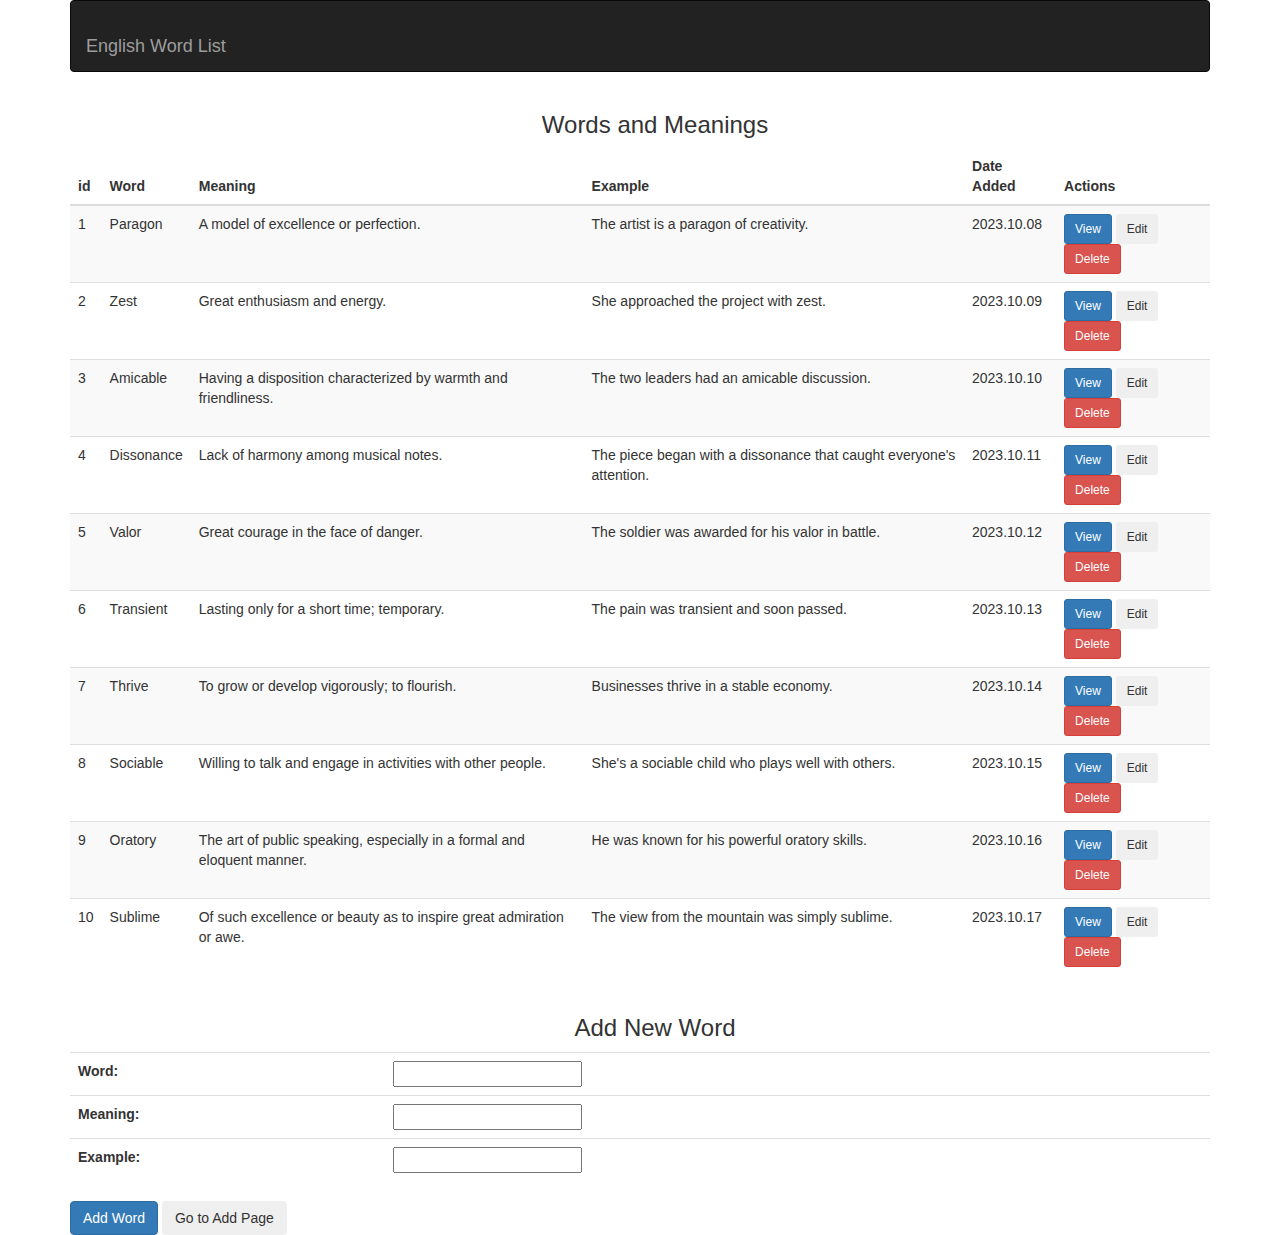
<file: index.html>
<!DOCTYPE html>
<html lang="en">

<head>
    <meta charset="utf-8">
    <meta name="viewport" content="width=device-width, initial-scale=1, shrink-to-fit=no">
    <link rel="stylesheet" href="my.css">
    <script src="https://ajax.googleapis.com/ajax/libs/jquery/3.6.4/jquery.min.js"></script>
    <script src="https://maxcdn.bootstrapcdn.com/bootstrap/3.4.1/js/bootstrap.min.js"></script>
</head>

<body>

    <main role="main" class="container">
        <nav class="navbar navbar-inverse">
            <h1><a class="navbar-brand" href="index.html">English Word List</a></h1>
        </nav>

        <!-- Word List Table -->
        <div class="container text-center">
            <h3>Words and Meanings</h3>
        </div>
        <div class="table-responsive"> <!-- table-responsive 클래스 추가 -->
            <table class="table table-striped table-sm">
                <thead>
                    <tr>
                        <th>id</th>
                        <th>Word</th>
                        <th>Meaning</th>
                        <th>Example</th>
                        <th>Date Added</th>
                        <th>Actions</th>
                    </tr>
                </thead>
                <tbody>
                    <tr>
                        <td>1</td>
                        <td>Paragon</td>
                        <td>A model of excellence or perfection.</td>
                        <td>The artist is a paragon of creativity.</td>
                        <td>2023.10.08</td>
                        <td>
                            <button class="btn btn-primary btn-sm view-button"
                                onclick="location.href='view.html'">View</button>
                            <button class="btn btn-secondary btn-sm edit-button"
                                onclick="location.href='edit.html'">Edit</button>
                            <button class="btn btn-danger btn-sm delete-button" onclick="deleteWord()">Delete</button>
                        </td>
                    </tr>
                    <tr>
                        <td>2</td>
                        <td>Zest</td>
                        <td>Great enthusiasm and energy.</td>
                        <td>She approached the project with zest.</td>
                        <td>2023.10.09</td>
                        <td>
                            <button class="btn btn-primary btn-sm view-button"
                                onclick="location.href='view.html'">View</button>
                            <button class="btn btn-secondary btn-sm edit-button"
                                onclick="location.href='edit.html'">Edit</button>
                            <button class="btn btn-danger btn-sm delete-button" onclick="deleteWord()">Delete</button>
                        </td>
                    </tr>
                    <tr>
                        <td>3</td>
                        <td>Amicable</td>
                        <td>Having a disposition characterized by warmth and friendliness.</td>
                        <td>The two leaders had an amicable discussion.</td>
                        <td>2023.10.10</td>
                        <td>
                            <button class="btn btn-primary btn-sm view-button"
                                onclick="location.href='view.html'">View</button>
                            <button class="btn btn-secondary btn-sm edit-button"
                                onclick="location.href='edit.html'">Edit</button>
                            <button class="btn btn-danger btn-sm delete-button" onclick="deleteWord()">Delete</button>
                        </td>
                    </tr>
                    <tr>
                        <td>4</td>
                        <td>Dissonance</td>
                        <td>Lack of harmony among musical notes.</td>
                        <td>The piece began with a dissonance that caught everyone's attention.</td>
                        <td>2023.10.11</td>
                        <td>
                            <button class="btn btn-primary btn-sm view-button"
                                onclick="location.href='view.html'">View</button>
                            <button class="btn btn-secondary btn-sm edit-button"
                                onclick="location.href='edit.html'">Edit</button>
                            <button class="btn btn-danger btn-sm delete-button" onclick="deleteWord()">Delete</button>
                        </td>
                    </tr>
                    <tr>
                        <td>5</td>
                        <td>Valor</td>
                        <td>Great courage in the face of danger.</td>
                        <td>The soldier was awarded for his valor in battle.</td>
                        <td>2023.10.12</td>
                        <td>
                            <button class="btn btn-primary btn-sm view-button"
                                onclick="location.href='view.html'">View</button>
                            <button class="btn btn-secondary btn-sm edit-button"
                                onclick="location.href='edit.html'">Edit</button>
                            <button class="btn btn-danger btn-sm delete-button" onclick="deleteWord()">Delete</button>
                        </td>
                    </tr>
                    <tr>
                        <td>6</td>
                        <td>Transient</td>
                        <td>Lasting only for a short time; temporary.</td>
                        <td>The pain was transient and soon passed.</td>
                        <td>2023.10.13</td>
                        <td>
                            <button class="btn btn-primary btn-sm view-button"
                                onclick="location.href='view.html'">View</button>
                            <button class="btn btn-secondary btn-sm edit-button"
                                onclick="location.href='edit.html'">Edit</button>
                            <button class="btn btn-danger btn-sm delete-button" onclick="deleteWord()">Delete</button>
                        </td>
                    </tr>
                    <tr>
                        <td>7</td>
                        <td>Thrive</td>
                        <td>To grow or develop vigorously; to flourish.</td>
                        <td>Businesses thrive in a stable economy.</td>
                        <td>2023.10.14</td>
                        <td>
                            <button class="btn btn-primary btn-sm view-button"
                                onclick="location.href='view.html'">View</button>
                            <button class="btn btn-secondary btn-sm edit-button"
                                onclick="location.href='edit.html'">Edit</button>
                            <button class="btn btn-danger btn-sm delete-button" onclick="deleteWord()">Delete</button>
                        </td>
                    </tr>
                    <tr>
                        <td>8</td>
                        <td>Sociable</td>
                        <td>Willing to talk and engage in activities with other people.</td>
                        <td>She's a sociable child who plays well with others.</td>
                        <td>2023.10.15</td>
                        <td>
                            <button class="btn btn-primary btn-sm view-button"
                                onclick="location.href='view.html'">View</button>
                            <button class="btn btn-secondary btn-sm edit-button"
                                onclick="location.href='edit.html'">Edit</button>
                            <button class="btn btn-danger btn-sm delete-button" onclick="deleteWord()">Delete</button>
                        </td>
                    </tr>
                    <tr>
                        <td>9</td>
                        <td>Oratory</td>
                        <td>The art of public speaking, especially in a formal and eloquent manner.</td>
                        <td>He was known for his powerful oratory skills.</td>
                        <td>2023.10.16</td>
                        <td>
                            <button class="btn btn-primary btn-sm view-button"
                                onclick="location.href='view.html'">View</button>
                            <button class="btn btn-secondary btn-sm edit-button"
                                onclick="location.href='edit.html'">Edit</button>
                            <button class="btn btn-danger btn-sm delete-button" onclick="deleteWord()">Delete</button>
                        </td>
                    </tr>
                    <tr>
                        <td>10</td>
                        <td>Sublime</td>
                        <td>Of such excellence or beauty as to inspire great admiration or awe.</td>
                        <td>The view from the mountain was simply sublime.</td>
                        <td>2023.10.17</td>
                        <td>
                            <button class="btn btn-primary btn-sm view-button"
                                onclick="location.href='view.html'">View</button>
                            <button class="btn btn-secondary btn-sm edit-button"
                                onclick="location.href='edit.html'">Edit</button>
                            <button class="btn btn-danger btn-sm delete-button" onclick="deleteWord()">Delete</button>
                        </td>
                    </tr>
                </tbody>
            </table>

        </div>

        <!-- 여기에 추가 단어 데이터를 넣을 수 있습니다. -->

        <div>
            <!-- Add Word Form -->
            <div class="container text-center">
                <h3>Add New Word</h3>
            </div>
            <form onsubmit="event.preventDefault(); addWordToTable();">
                <table class="table table-borderless">
                    <tr>
                        <td><label for="add-word">Word:</label></td>
                        <td><input type="text" id="add-word" name="word" required></td>
                    </tr>
                    <tr>
                        <td><label for="add-meaning">Meaning:</label></td>
                        <td><input type="text" id="add-meaning" name="meaning" required></td>
                    </tr>
                    <tr>
                        <td><label for="add-example">Example:</label></td>
                        <td><input type="text" id="add-example" name="example"></td>
                    </tr>
                </table>
                <button type="button" class="btn btn-primary" onclick="addWordToTable()">Add Word</button>
                <button type="button" class="btn btn-secondary" onclick="location.href='add.html'">Go to Add
                    Page</button>
            </form>
        </div>
    </main>

    <script>
        function addWordToTable() {
            var word = document.getElementById("add-word").value;
            var meaning = document.getElementById("add-meaning").value;
            var example = document.getElementById("add-example").value;

            if (!word || !meaning) {
                alert("Word and Meaning are required fields.");
                return;
            }

            // 현재 날짜를 가져옵니다.
            var currentDate = new Date();
            var formattedDate = currentDate.getFullYear() + "." + (currentDate.getMonth() + 1) + "." + currentDate.getDate();

            // 테이블에 새 행을 추가합니다.
            var table = document.querySelector(".table tbody");
            var newRow = table.insertRow();

            // 각 셀에 데이터를 추가합니다.
            newRow.insertCell(0).innerText = table.rows.length;
            newRow.insertCell(1).innerText = word;
            newRow.insertCell(2).innerText = meaning;
            newRow.insertCell(3).innerText = example;
            newRow.insertCell(4).innerText = formattedDate;

            // 동작 버튼을 추가합니다.
            var actionCell = newRow.insertCell(5);
            actionCell.innerHTML = `
        <button class="btn btn-primary btn-sm view-button" onclick="location.href='view.html'">View</button>
        <button class="btn btn-secondary btn-sm edit-button" onclick="location.href='edit.html'">Edit</button>
        <button class="btn btn-danger btn-sm delete-button" onclick="deleteWordFromTable(this)">Delete</button>
    `;

            // 입력 폼을 초기화합니다.
            document.getElementById("add-word").value = "";
            document.getElementById("add-meaning").value = "";
            document.getElementById("add-example").value = "";
        }

        function deleteWordFromTable(button) {
            var row = button.parentNode.parentNode;
            row.parentNode.removeChild(row);
        }

        function deleteWord() {
            return confirm("Do you want to delete this word?");
        }
    </script>

</body>

</html>
</file>
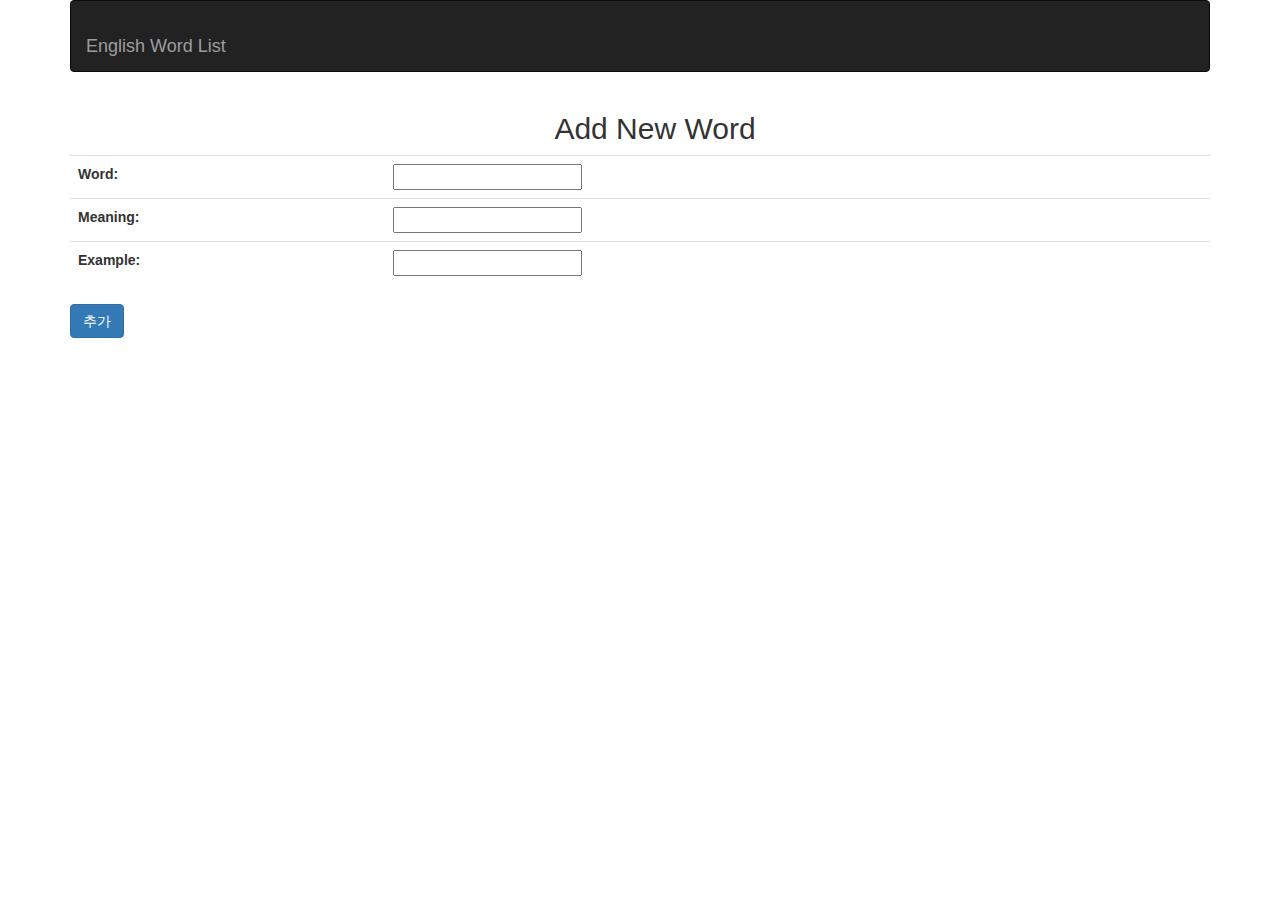
<file: add.html>
<!DOCTYPE html>
<html lang="en">

<head>
    <meta charset="utf-8">
    <meta name="viewport" content="width=device-width, initial-scale=1, shrink-to-fit=no">
    <link rel="stylesheet" href="my.css">
    <script src="https://ajax.googleapis.com/ajax/libs/jquery/3.6.4/jquery.min.js"></script>
    <script src="https://maxcdn.bootstrapcdn.com/bootstrap/3.4.1/js/bootstrap.min.js"></script>
</head>

<body>

    <main role="main" class="container">
        <nav class="navbar navbar-inverse">
            <h1><a class="navbar-brand" href="index.html">English Word List</a></h1>
        </nav>
        <div class="container text-center">
            <h2>Add New Word</h2>
        </div>
        <form onsubmit="event.preventDefault(); addNewWord();">
            <table class="table table-borderless">
                <tr>
                    <td><label for="add-word">Word:</label></td>
                    <td><input type="text" id="add-word" name="word" required></td>
                </tr>
                <tr>
                    <td><label for="add-meaning">Meaning:</label></td>
                    <td><input type="text" id="add-meaning" name="meaning" required></td>
                </tr>
                <tr>
                    <td><label for="add-example">Example:</label></td>
                    <td><input type="text" id="add-example" name="example"></td>
                </tr>
            </table>
            <button type="button" class="btn btn-primary" onclick="testAlert()">추가</button>
        </form>
    </main>

    <script>
        function testAlert() {
            alert("게시물이 추가됩니다");
        }

        function addNewWord() {
            var word = document.getElementById("add-word").value;
            var meaning = document.getElementById("add-meaning").value;

            // Validation checks
            if (word === "" || meaning === "") {
                alert("Word and Meaning are required fields.");
                return;
            }

            // In a real scenario, send this data to a server to store in a database
        }
    </script>

</body>

</html>
</file>
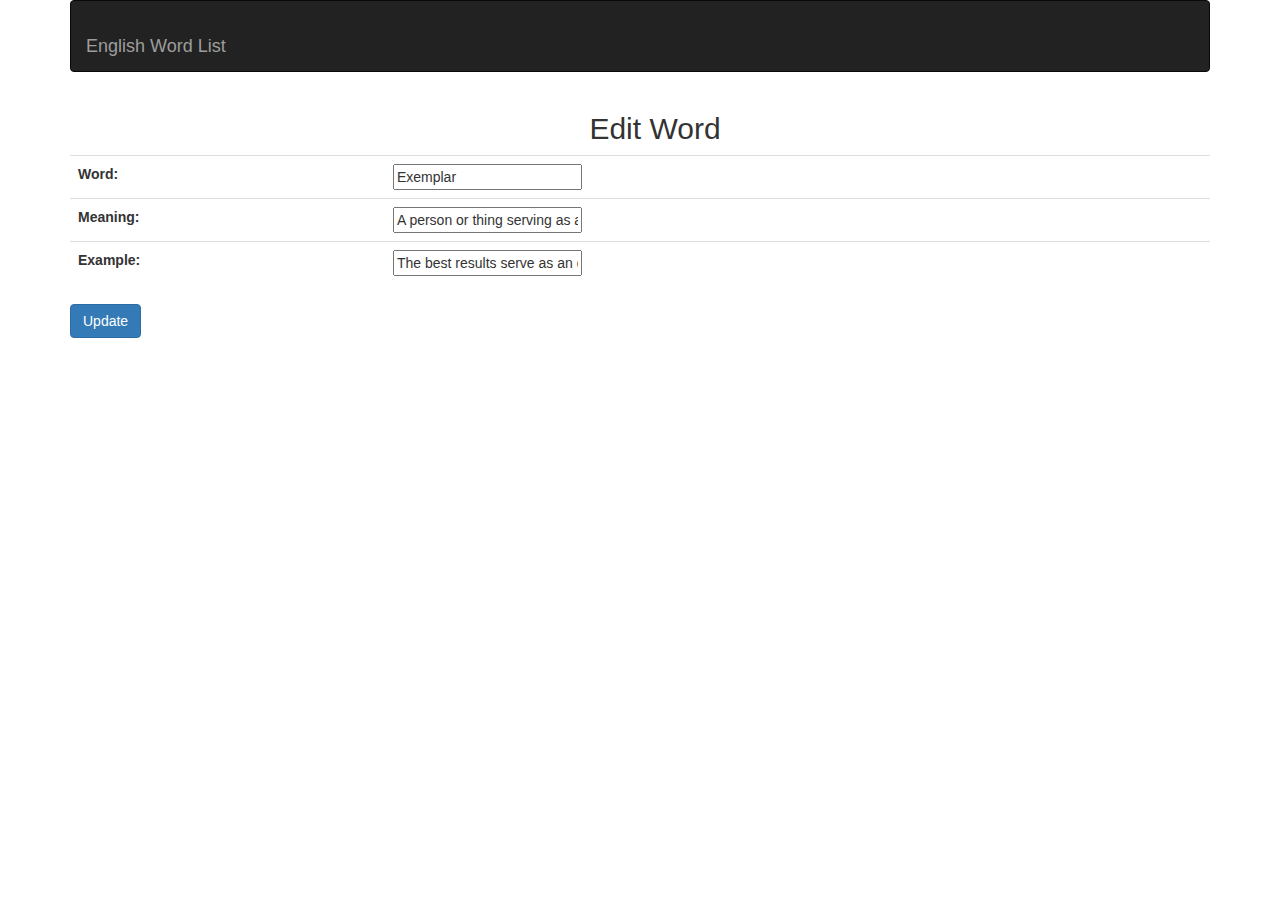
<file: edit.html>
<!DOCTYPE html>
<html lang="en">

<head>
    <meta charset="utf-8">
    <meta name="viewport" content="width=device-width, initial-scale=1, shrink-to-fit=no">
    <link rel="stylesheet" href="my.css">
    <script src="https://ajax.googleapis.com/ajax/libs/jquery/3.6.4/jquery.min.js"></script>
    <script src="https://maxcdn.bootstrapcdn.com/bootstrap/3.4.1/js/bootstrap.min.js"></script>
</head>

<body>

    <main role="main" class="container">
        <nav class="navbar navbar-inverse">
            <h1><a class="navbar-brand" href="index.html">English Word List</a></h1>
        </nav>
        <div class="container text-center">
            <h2>Edit Word</h2>
        </div>
        <form onsubmit="event.preventDefault(); editWord();">
            <!-- Similar form layout to add.html, but pre-filled data -->
            <table class="table table-borderless">
                <tr>
                    <td><label for="edit-word">Word:</label></td>
                    <td><input type="text" id="edit-word" name="word" value="Exemplar" required></td>
                </tr>
                <tr>
                    <td><label for="edit-meaning">Meaning:</label></td>
                    <td><input type="text" id="edit-meaning" name="meaning"
                            value="A person or thing serving as a model." required></td>
                </tr>
                <tr>
                    <td><label for="edit-example">Example:</label></td>
                    <td><input type="text" id="edit-example" name="example"
                            value="The best results serve as an exemplar for others."></td>
                </tr>
            </table>
            <button type="submit" class="btn btn-primary">Update</button>
        </form>
    </main>

    <script>
        function editWord() {
            var word = document.getElementById("edit-word").value;
            var meaning = document.getElementById("edit-meaning").value;

            // Add your validation checks here
            if (word === "" || meaning === "") {
                alert("Word and Meaning are required fields.");
                return;
            }

            var confirmation = confirm("게시물을 수정할까요?");
            if (confirmation) {
                // Implement editing logic here. Typically this involves sending updated data to a server to store in a database.
                alert("게시물이 수정되었습니다.");
            }
        }
    </script>

</body>

</html>
</file>
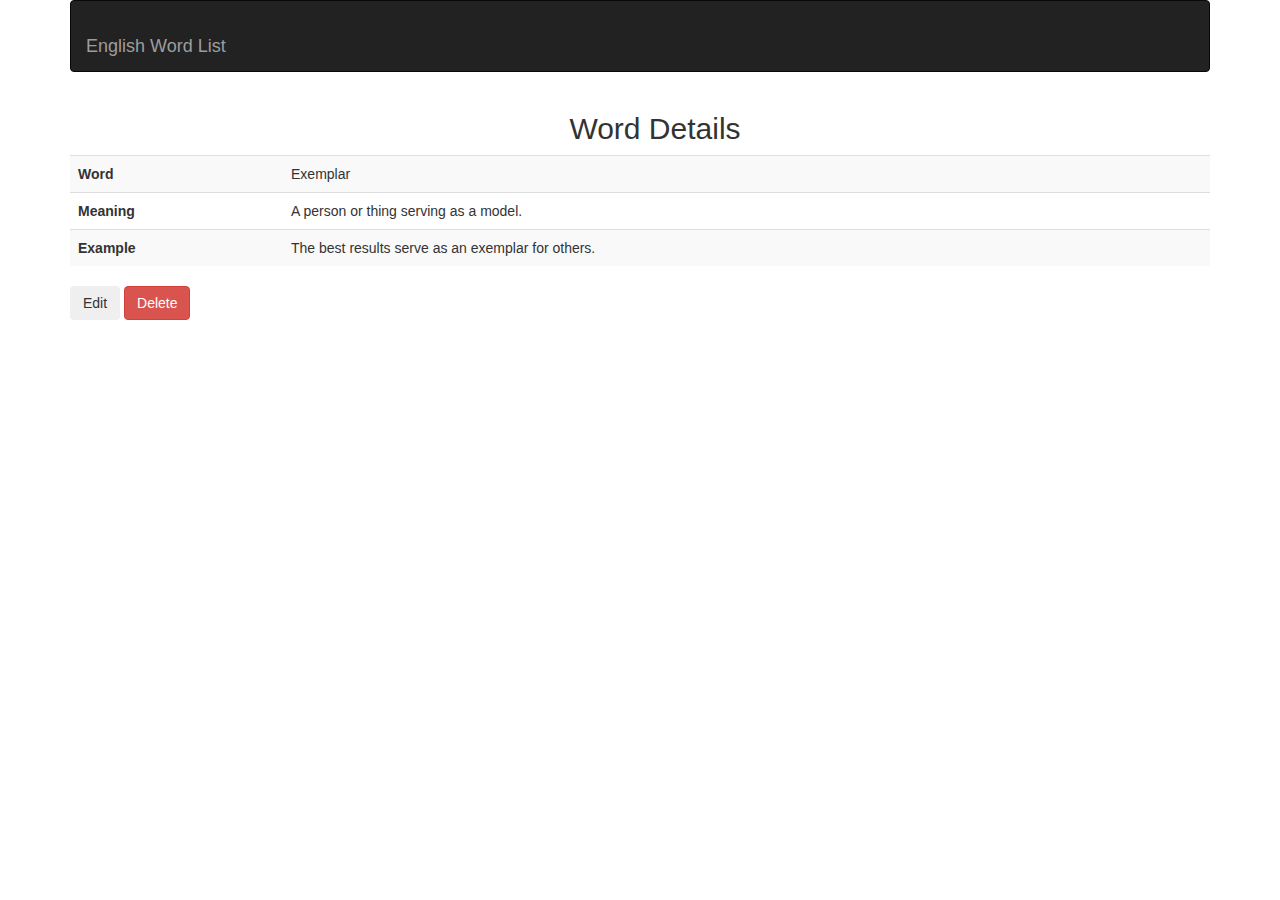
<file: view.html>
<!DOCTYPE html>
<html lang="en">

<head>
    <meta charset="utf-8">
    <meta name="viewport" content="width=device-width, initial-scale=1, shrink-to-fit=no">
    <link rel="stylesheet" href="my.css">
    <script src="https://ajax.googleapis.com/ajax/libs/jquery/3.6.4/jquery.min.js"></script>
    <script src="https://maxcdn.bootstrapcdn.com/bootstrap/3.4.1/js/bootstrap.min.js"></script>
</head>

<body>

    <main role="main" class="container">
        <nav class="navbar navbar-inverse">
            <h1><a class="navbar-brand" href="index.html">English Word List</a></h1>
        </nav>
        <div class="container text-center">
            <h2>Word Details</h2>
        </div>

        <table class="table table-striped table-sm">
            <tr>
                <th>Word</th>
                <td>Exemplar</td>
            </tr>
            <tr>
                <th>Meaning</th>
                <td>A person or thing serving as a model.</td>
            </tr>
            <tr>
                <th>Example</th>
                <td>The best results serve as an exemplar for others.</td>
            </tr>
        </table>
        <button onclick="location.href='edit.html'" class="btn btn-secondary">Edit</button>
        <button onclick="confirmDelete()" class="btn btn-danger">Delete</button>
    </main>

    <script>
        function confirmDelete() {
            var confirmation = confirm("게시물을 삭제할까요?");
            if (confirmation) {
                // Implement deletion logic here. Typically involves contacting a server to delete a record.
                alert("게시물이 삭제되었습니다.");
            }
        }
    </script>

</body>

</html>
</file>
<file: my.css>
.navbar {
    margin-left: 0;
    margin-right: 0;
    padding-left: 0;
    padding-right: 0;
}

.container {
    padding-left: 0;
    /* Remove left padding */
    padding-right: 0;
    /* Remove right padding */
}

/*!
 * Bootstrap v3.4.1 (https://getbootstrap.com/)
 * Copyright 2011-2019 Twitter, Inc.
 * Licensed under MIT (https://github.com/twbs/bootstrap/blob/master/LICENSE)
 */
/*! normalize.css v3.0.3 | MIT License | github.com/necolas/normalize.css */
html {
    font-family: sans-serif;
    -ms-text-size-adjust: 100%;
    -webkit-text-size-adjust: 100%
}

body {
    margin: 0
}

article,
aside,
details,
figcaption,
figure,
footer,
header,
hgroup,
main,
menu,
nav,
section,
summary {
    display: block
}

audio,
canvas,
progress,
video {
    display: inline-block;
    vertical-align: baseline
}

audio:not([controls]) {
    display: none;
    height: 0
}

[hidden],
template {
    display: none
}

a {
    background-color: transparent
}

a:active,
a:hover {
    outline: 0
}

abbr[title] {
    border-bottom: none;
    text-decoration: underline;
    -webkit-text-decoration: underline dotted;
    -moz-text-decoration: underline dotted;
    text-decoration: underline dotted
}

b,
strong {
    font-weight: 700
}

dfn {
    font-style: italic
}

h1 {
    font-size: 2em;
    margin: .67em 0
}

mark {
    background: #ff0;
    color: #000
}

small {
    font-size: 80%
}

sub,
sup {
    font-size: 75%;
    line-height: 0;
    position: relative;
    vertical-align: baseline
}

sup {
    top: -.5em
}

sub {
    bottom: -.25em
}

img {
    border: 0
}

svg:not(:root) {
    overflow: hidden
}

figure {
    margin: 1em 40px
}

hr {
    -webkit-box-sizing: content-box;
    -moz-box-sizing: content-box;
    box-sizing: content-box;
    height: 0
}

pre {
    overflow: auto
}

code,
kbd,
pre,
samp {
    font-family: monospace, monospace;
    font-size: 1em
}

button,
input,
optgroup,
select,
textarea {
    color: inherit;
    font: inherit;
    margin: 0
}

button {
    overflow: visible
}

button,
select {
    text-transform: none
}

button,
html input[type=button],
input[type=reset],
input[type=submit] {
    -webkit-appearance: button;
    cursor: pointer
}

button[disabled],
html input[disabled] {
    cursor: default
}

button::-moz-focus-inner,
input::-moz-focus-inner {
    border: 0;
    padding: 0
}

input {
    line-height: normal
}

input[type=checkbox],
input[type=radio] {
    -webkit-box-sizing: border-box;
    -moz-box-sizing: border-box;
    box-sizing: border-box;
    padding: 0
}

input[type=number]::-webkit-inner-spin-button,
input[type=number]::-webkit-outer-spin-button {
    height: auto
}

input[type=search] {
    -webkit-appearance: textfield;
    -webkit-box-sizing: content-box;
    -moz-box-sizing: content-box;
    box-sizing: content-box
}

input[type=search]::-webkit-search-cancel-button,
input[type=search]::-webkit-search-decoration {
    -webkit-appearance: none
}

fieldset {
    border: 1px solid silver;
    margin: 0 2px;
    padding: .35em .625em .75em
}

legend {
    border: 0;
    padding: 0
}

textarea {
    overflow: auto
}

optgroup {
    font-weight: 700
}

table {
    border-collapse: collapse;
    border-spacing: 0
}

td,
th {
    padding: 0
}

/*! Source: https://github.com/h5bp/html5-boilerplate/blob/master/src/css/main.css */
@media print {

    *,
    :after,
    :before {
        color: #000 !important;
        text-shadow: none !important;
        background: 0 0 !important;
        -webkit-box-shadow: none !important;
        box-shadow: none !important
    }

    a,
    a:visited {
        text-decoration: underline
    }

    a[href]:after {
        content: " (" attr(href) ")"
    }

    abbr[title]:after {
        content: " (" attr(title) ")"
    }

    a[href^="#"]:after,
    a[href^="javascript:"]:after {
        content: ""
    }

    blockquote,
    pre {
        border: 1px solid #999;
        page-break-inside: avoid
    }

    thead {
        display: table-header-group
    }

    img,
    tr {
        page-break-inside: avoid
    }

    img {
        max-width: 100% !important
    }

    h2,
    h3,
    p {
        orphans: 3;
        widows: 3
    }

    h2,
    h3 {
        page-break-after: avoid
    }

    .navbar {
        display: none
    }

    .btn>.caret,
    .dropup>.btn>.caret {
        border-top-color: #000 !important
    }

    .label {
        border: 1px solid #000
    }

    .table {
        border-collapse: collapse !important
    }

    .table td,
    .table th {
        background-color: #fff !important
    }

    .table-bordered td,
    .table-bordered th {
        border: 1px solid #ddd !important
    }
}

@font-face {
    font-family: "Glyphicons Halflings";
    src: url(../fonts/glyphicons-halflings-regular.eot);
    src: url(../fonts/glyphicons-halflings-regular.eot?#iefix) format("embedded-opentype"), url(../fonts/glyphicons-halflings-regular.woff2) format("woff2"), url(../fonts/glyphicons-halflings-regular.woff) format("woff"), url(../fonts/glyphicons-halflings-regular.ttf) format("truetype"), url(../fonts/glyphicons-halflings-regular.svg#glyphicons_halflingsregular) format("svg")
}

.glyphicon {
    position: relative;
    top: 1px;
    display: inline-block;
    font-family: "Glyphicons Halflings";
    font-style: normal;
    font-weight: 400;
    line-height: 1;
    -webkit-font-smoothing: antialiased;
    -moz-osx-font-smoothing: grayscale
}

.glyphicon-asterisk:before {
    content: "\002a"
}

.glyphicon-plus:before {
    content: "\002b"
}

.glyphicon-eur:before,
.glyphicon-euro:before {
    content: "\20ac"
}

.glyphicon-minus:before {
    content: "\2212"
}

.glyphicon-cloud:before {
    content: "\2601"
}

.glyphicon-envelope:before {
    content: "\2709"
}

.glyphicon-pencil:before {
    content: "\270f"
}

.glyphicon-glass:before {
    content: "\e001"
}

.glyphicon-music:before {
    content: "\e002"
}

.glyphicon-search:before {
    content: "\e003"
}

.glyphicon-heart:before {
    content: "\e005"
}

.glyphicon-star:before {
    content: "\e006"
}

.glyphicon-star-empty:before {
    content: "\e007"
}

.glyphicon-user:before {
    content: "\e008"
}

.glyphicon-film:before {
    content: "\e009"
}

.glyphicon-th-large:before {
    content: "\e010"
}

.glyphicon-th:before {
    content: "\e011"
}

.glyphicon-th-list:before {
    content: "\e012"
}

.glyphicon-ok:before {
    content: "\e013"
}

.glyphicon-remove:before {
    content: "\e014"
}

.glyphicon-zoom-in:before {
    content: "\e015"
}

.glyphicon-zoom-out:before {
    content: "\e016"
}

.glyphicon-off:before {
    content: "\e017"
}

.glyphicon-signal:before {
    content: "\e018"
}

.glyphicon-cog:before {
    content: "\e019"
}

.glyphicon-trash:before {
    content: "\e020"
}

.glyphicon-home:before {
    content: "\e021"
}

.glyphicon-file:before {
    content: "\e022"
}

.glyphicon-time:before {
    content: "\e023"
}

.glyphicon-road:before {
    content: "\e024"
}

.glyphicon-download-alt:before {
    content: "\e025"
}

.glyphicon-download:before {
    content: "\e026"
}

.glyphicon-upload:before {
    content: "\e027"
}

.glyphicon-inbox:before {
    content: "\e028"
}

.glyphicon-play-circle:before {
    content: "\e029"
}

.glyphicon-repeat:before {
    content: "\e030"
}

.glyphicon-refresh:before {
    content: "\e031"
}

.glyphicon-list-alt:before {
    content: "\e032"
}

.glyphicon-lock:before {
    content: "\e033"
}

.glyphicon-flag:before {
    content: "\e034"
}

.glyphicon-headphones:before {
    content: "\e035"
}

.glyphicon-volume-off:before {
    content: "\e036"
}

.glyphicon-volume-down:before {
    content: "\e037"
}

.glyphicon-volume-up:before {
    content: "\e038"
}

.glyphicon-qrcode:before {
    content: "\e039"
}

.glyphicon-barcode:before {
    content: "\e040"
}

.glyphicon-tag:before {
    content: "\e041"
}

.glyphicon-tags:before {
    content: "\e042"
}

.glyphicon-book:before {
    content: "\e043"
}

.glyphicon-bookmark:before {
    content: "\e044"
}

.glyphicon-print:before {
    content: "\e045"
}

.glyphicon-camera:before {
    content: "\e046"
}

.glyphicon-font:before {
    content: "\e047"
}

.glyphicon-bold:before {
    content: "\e048"
}

.glyphicon-italic:before {
    content: "\e049"
}

.glyphicon-text-height:before {
    content: "\e050"
}

.glyphicon-text-width:before {
    content: "\e051"
}

.glyphicon-align-left:before {
    content: "\e052"
}

.glyphicon-align-center:before {
    content: "\e053"
}

.glyphicon-align-right:before {
    content: "\e054"
}

.glyphicon-align-justify:before {
    content: "\e055"
}

.glyphicon-list:before {
    content: "\e056"
}

.glyphicon-indent-left:before {
    content: "\e057"
}

.glyphicon-indent-right:before {
    content: "\e058"
}

.glyphicon-facetime-video:before {
    content: "\e059"
}

.glyphicon-picture:before {
    content: "\e060"
}

.glyphicon-map-marker:before {
    content: "\e062"
}

.glyphicon-adjust:before {
    content: "\e063"
}

.glyphicon-tint:before {
    content: "\e064"
}

.glyphicon-edit:before {
    content: "\e065"
}

.glyphicon-share:before {
    content: "\e066"
}

.glyphicon-check:before {
    content: "\e067"
}

.glyphicon-move:before {
    content: "\e068"
}

.glyphicon-step-backward:before {
    content: "\e069"
}

.glyphicon-fast-backward:before {
    content: "\e070"
}

.glyphicon-backward:before {
    content: "\e071"
}

.glyphicon-play:before {
    content: "\e072"
}

.glyphicon-pause:before {
    content: "\e073"
}

.glyphicon-stop:before {
    content: "\e074"
}

.glyphicon-forward:before {
    content: "\e075"
}

.glyphicon-fast-forward:before {
    content: "\e076"
}

.glyphicon-step-forward:before {
    content: "\e077"
}

.glyphicon-eject:before {
    content: "\e078"
}

.glyphicon-chevron-left:before {
    content: "\e079"
}

.glyphicon-chevron-right:before {
    content: "\e080"
}

.glyphicon-plus-sign:before {
    content: "\e081"
}

.glyphicon-minus-sign:before {
    content: "\e082"
}

.glyphicon-remove-sign:before {
    content: "\e083"
}

.glyphicon-ok-sign:before {
    content: "\e084"
}

.glyphicon-question-sign:before {
    content: "\e085"
}

.glyphicon-info-sign:before {
    content: "\e086"
}

.glyphicon-screenshot:before {
    content: "\e087"
}

.glyphicon-remove-circle:before {
    content: "\e088"
}

.glyphicon-ok-circle:before {
    content: "\e089"
}

.glyphicon-ban-circle:before {
    content: "\e090"
}

.glyphicon-arrow-left:before {
    content: "\e091"
}

.glyphicon-arrow-right:before {
    content: "\e092"
}

.glyphicon-arrow-up:before {
    content: "\e093"
}

.glyphicon-arrow-down:before {
    content: "\e094"
}

.glyphicon-share-alt:before {
    content: "\e095"
}

.glyphicon-resize-full:before {
    content: "\e096"
}

.glyphicon-resize-small:before {
    content: "\e097"
}

.glyphicon-exclamation-sign:before {
    content: "\e101"
}

.glyphicon-gift:before {
    content: "\e102"
}

.glyphicon-leaf:before {
    content: "\e103"
}

.glyphicon-fire:before {
    content: "\e104"
}

.glyphicon-eye-open:before {
    content: "\e105"
}

.glyphicon-eye-close:before {
    content: "\e106"
}

.glyphicon-warning-sign:before {
    content: "\e107"
}

.glyphicon-plane:before {
    content: "\e108"
}

.glyphicon-calendar:before {
    content: "\e109"
}

.glyphicon-random:before {
    content: "\e110"
}

.glyphicon-comment:before {
    content: "\e111"
}

.glyphicon-magnet:before {
    content: "\e112"
}

.glyphicon-chevron-up:before {
    content: "\e113"
}

.glyphicon-chevron-down:before {
    content: "\e114"
}

.glyphicon-retweet:before {
    content: "\e115"
}

.glyphicon-shopping-cart:before {
    content: "\e116"
}

.glyphicon-folder-close:before {
    content: "\e117"
}

.glyphicon-folder-open:before {
    content: "\e118"
}

.glyphicon-resize-vertical:before {
    content: "\e119"
}

.glyphicon-resize-horizontal:before {
    content: "\e120"
}

.glyphicon-hdd:before {
    content: "\e121"
}

.glyphicon-bullhorn:before {
    content: "\e122"
}

.glyphicon-bell:before {
    content: "\e123"
}

.glyphicon-certificate:before {
    content: "\e124"
}

.glyphicon-thumbs-up:before {
    content: "\e125"
}

.glyphicon-thumbs-down:before {
    content: "\e126"
}

.glyphicon-hand-right:before {
    content: "\e127"
}

.glyphicon-hand-left:before {
    content: "\e128"
}

.glyphicon-hand-up:before {
    content: "\e129"
}

.glyphicon-hand-down:before {
    content: "\e130"
}

.glyphicon-circle-arrow-right:before {
    content: "\e131"
}

.glyphicon-circle-arrow-left:before {
    content: "\e132"
}

.glyphicon-circle-arrow-up:before {
    content: "\e133"
}

.glyphicon-circle-arrow-down:before {
    content: "\e134"
}

.glyphicon-globe:before {
    content: "\e135"
}

.glyphicon-wrench:before {
    content: "\e136"
}

.glyphicon-tasks:before {
    content: "\e137"
}

.glyphicon-filter:before {
    content: "\e138"
}

.glyphicon-briefcase:before {
    content: "\e139"
}

.glyphicon-fullscreen:before {
    content: "\e140"
}

.glyphicon-dashboard:before {
    content: "\e141"
}

.glyphicon-paperclip:before {
    content: "\e142"
}

.glyphicon-heart-empty:before {
    content: "\e143"
}

.glyphicon-link:before {
    content: "\e144"
}

.glyphicon-phone:before {
    content: "\e145"
}

.glyphicon-pushpin:before {
    content: "\e146"
}

.glyphicon-usd:before {
    content: "\e148"
}

.glyphicon-gbp:before {
    content: "\e149"
}

.glyphicon-sort:before {
    content: "\e150"
}

.glyphicon-sort-by-alphabet:before {
    content: "\e151"
}

.glyphicon-sort-by-alphabet-alt:before {
    content: "\e152"
}

.glyphicon-sort-by-order:before {
    content: "\e153"
}

.glyphicon-sort-by-order-alt:before {
    content: "\e154"
}

.glyphicon-sort-by-attributes:before {
    content: "\e155"
}

.glyphicon-sort-by-attributes-alt:before {
    content: "\e156"
}

.glyphicon-unchecked:before {
    content: "\e157"
}

.glyphicon-expand:before {
    content: "\e158"
}

.glyphicon-collapse-down:before {
    content: "\e159"
}

.glyphicon-collapse-up:before {
    content: "\e160"
}

.glyphicon-log-in:before {
    content: "\e161"
}

.glyphicon-flash:before {
    content: "\e162"
}

.glyphicon-log-out:before {
    content: "\e163"
}

.glyphicon-new-window:before {
    content: "\e164"
}

.glyphicon-record:before {
    content: "\e165"
}

.glyphicon-save:before {
    content: "\e166"
}

.glyphicon-open:before {
    content: "\e167"
}

.glyphicon-saved:before {
    content: "\e168"
}

.glyphicon-import:before {
    content: "\e169"
}

.glyphicon-export:before {
    content: "\e170"
}

.glyphicon-send:before {
    content: "\e171"
}

.glyphicon-floppy-disk:before {
    content: "\e172"
}

.glyphicon-floppy-saved:before {
    content: "\e173"
}

.glyphicon-floppy-remove:before {
    content: "\e174"
}

.glyphicon-floppy-save:before {
    content: "\e175"
}

.glyphicon-floppy-open:before {
    content: "\e176"
}

.glyphicon-credit-card:before {
    content: "\e177"
}

.glyphicon-transfer:before {
    content: "\e178"
}

.glyphicon-cutlery:before {
    content: "\e179"
}

.glyphicon-header:before {
    content: "\e180"
}

.glyphicon-compressed:before {
    content: "\e181"
}

.glyphicon-earphone:before {
    content: "\e182"
}

.glyphicon-phone-alt:before {
    content: "\e183"
}

.glyphicon-tower:before {
    content: "\e184"
}

.glyphicon-stats:before {
    content: "\e185"
}

.glyphicon-sd-video:before {
    content: "\e186"
}

.glyphicon-hd-video:before {
    content: "\e187"
}

.glyphicon-subtitles:before {
    content: "\e188"
}

.glyphicon-sound-stereo:before {
    content: "\e189"
}

.glyphicon-sound-dolby:before {
    content: "\e190"
}

.glyphicon-sound-5-1:before {
    content: "\e191"
}

.glyphicon-sound-6-1:before {
    content: "\e192"
}

.glyphicon-sound-7-1:before {
    content: "\e193"
}

.glyphicon-copyright-mark:before {
    content: "\e194"
}

.glyphicon-registration-mark:before {
    content: "\e195"
}

.glyphicon-cloud-download:before {
    content: "\e197"
}

.glyphicon-cloud-upload:before {
    content: "\e198"
}

.glyphicon-tree-conifer:before {
    content: "\e199"
}

.glyphicon-tree-deciduous:before {
    content: "\e200"
}

.glyphicon-cd:before {
    content: "\e201"
}

.glyphicon-save-file:before {
    content: "\e202"
}

.glyphicon-open-file:before {
    content: "\e203"
}

.glyphicon-level-up:before {
    content: "\e204"
}

.glyphicon-copy:before {
    content: "\e205"
}

.glyphicon-paste:before {
    content: "\e206"
}

.glyphicon-alert:before {
    content: "\e209"
}

.glyphicon-equalizer:before {
    content: "\e210"
}

.glyphicon-king:before {
    content: "\e211"
}

.glyphicon-queen:before {
    content: "\e212"
}

.glyphicon-pawn:before {
    content: "\e213"
}

.glyphicon-bishop:before {
    content: "\e214"
}

.glyphicon-knight:before {
    content: "\e215"
}

.glyphicon-baby-formula:before {
    content: "\e216"
}

.glyphicon-tent:before {
    content: "\26fa"
}

.glyphicon-blackboard:before {
    content: "\e218"
}

.glyphicon-bed:before {
    content: "\e219"
}

.glyphicon-apple:before {
    content: "\f8ff"
}

.glyphicon-erase:before {
    content: "\e221"
}

.glyphicon-hourglass:before {
    content: "\231b"
}

.glyphicon-lamp:before {
    content: "\e223"
}

.glyphicon-duplicate:before {
    content: "\e224"
}

.glyphicon-piggy-bank:before {
    content: "\e225"
}

.glyphicon-scissors:before {
    content: "\e226"
}

.glyphicon-bitcoin:before {
    content: "\e227"
}

.glyphicon-btc:before {
    content: "\e227"
}

.glyphicon-xbt:before {
    content: "\e227"
}

.glyphicon-yen:before {
    content: "\00a5"
}

.glyphicon-jpy:before {
    content: "\00a5"
}

.glyphicon-ruble:before {
    content: "\20bd"
}

.glyphicon-rub:before {
    content: "\20bd"
}

.glyphicon-scale:before {
    content: "\e230"
}

.glyphicon-ice-lolly:before {
    content: "\e231"
}

.glyphicon-ice-lolly-tasted:before {
    content: "\e232"
}

.glyphicon-education:before {
    content: "\e233"
}

.glyphicon-option-horizontal:before {
    content: "\e234"
}

.glyphicon-option-vertical:before {
    content: "\e235"
}

.glyphicon-menu-hamburger:before {
    content: "\e236"
}

.glyphicon-modal-window:before {
    content: "\e237"
}

.glyphicon-oil:before {
    content: "\e238"
}

.glyphicon-grain:before {
    content: "\e239"
}

.glyphicon-sunglasses:before {
    content: "\e240"
}

.glyphicon-text-size:before {
    content: "\e241"
}

.glyphicon-text-color:before {
    content: "\e242"
}

.glyphicon-text-background:before {
    content: "\e243"
}

.glyphicon-object-align-top:before {
    content: "\e244"
}

.glyphicon-object-align-bottom:before {
    content: "\e245"
}

.glyphicon-object-align-horizontal:before {
    content: "\e246"
}

.glyphicon-object-align-left:before {
    content: "\e247"
}

.glyphicon-object-align-vertical:before {
    content: "\e248"
}

.glyphicon-object-align-right:before {
    content: "\e249"
}

.glyphicon-triangle-right:before {
    content: "\e250"
}

.glyphicon-triangle-left:before {
    content: "\e251"
}

.glyphicon-triangle-bottom:before {
    content: "\e252"
}

.glyphicon-triangle-top:before {
    content: "\e253"
}

.glyphicon-console:before {
    content: "\e254"
}

.glyphicon-superscript:before {
    content: "\e255"
}

.glyphicon-subscript:before {
    content: "\e256"
}

.glyphicon-menu-left:before {
    content: "\e257"
}

.glyphicon-menu-right:before {
    content: "\e258"
}

.glyphicon-menu-down:before {
    content: "\e259"
}

.glyphicon-menu-up:before {
    content: "\e260"
}

* {
    -webkit-box-sizing: border-box;
    -moz-box-sizing: border-box;
    box-sizing: border-box
}

:after,
:before {
    -webkit-box-sizing: border-box;
    -moz-box-sizing: border-box;
    box-sizing: border-box
}

html {
    font-size: 10px;
    -webkit-tap-highlight-color: rgba(0, 0, 0, 0)
}

body {
    font-family: "Helvetica Neue", Helvetica, Arial, sans-serif;
    font-size: 14px;
    line-height: 1.42857143;
    color: #333;
    background-color: #fff
}

button,
input,
select,
textarea {
    font-family: inherit;
    font-size: inherit;
    line-height: inherit
}

a {
    color: #337ab7;
    text-decoration: none
}

a:focus,
a:hover {
    color: #23527c;
    text-decoration: underline
}

a:focus {
    outline: 5px auto -webkit-focus-ring-color;
    outline-offset: -2px
}

figure {
    margin: 0
}

img {
    vertical-align: middle
}

.carousel-inner>.item>a>img,
.carousel-inner>.item>img,
.img-responsive,
.thumbnail a>img,
.thumbnail>img {
    display: block;
    max-width: 100%;
    height: auto
}

.img-rounded {
    border-radius: 6px
}

.img-thumbnail {
    padding: 4px;
    line-height: 1.42857143;
    background-color: #fff;
    border: 1px solid #ddd;
    border-radius: 4px;
    -webkit-transition: all .2s ease-in-out;
    -o-transition: all .2s ease-in-out;
    transition: all .2s ease-in-out;
    display: inline-block;
    max-width: 100%;
    height: auto
}

.img-circle {
    border-radius: 50%
}

hr {
    margin-top: 20px;
    margin-bottom: 20px;
    border: 0;
    border-top: 1px solid #eee
}

.sr-only {
    position: absolute;
    width: 1px;
    height: 1px;
    padding: 0;
    margin: -1px;
    overflow: hidden;
    clip: rect(0, 0, 0, 0);
    border: 0
}

.sr-only-focusable:active,
.sr-only-focusable:focus {
    position: static;
    width: auto;
    height: auto;
    margin: 0;
    overflow: visible;
    clip: auto
}

[role=button] {
    cursor: pointer
}

.h1,
.h2,
.h3,
.h4,
.h5,
.h6,
h1,
h2,
h3,
h4,
h5,
h6 {
    font-family: inherit;
    font-weight: 500;
    line-height: 1.1;
    color: inherit
}

.h1 .small,
.h1 small,
.h2 .small,
.h2 small,
.h3 .small,
.h3 small,
.h4 .small,
.h4 small,
.h5 .small,
.h5 small,
.h6 .small,
.h6 small,
h1 .small,
h1 small,
h2 .small,
h2 small,
h3 .small,
h3 small,
h4 .small,
h4 small,
h5 .small,
h5 small,
h6 .small,
h6 small {
    font-weight: 400;
    line-height: 1;
    color: #777
}

.h1,
.h2,
.h3,
h1,
h2,
h3 {
    margin-top: 20px;
    margin-bottom: 10px
}

.h1 .small,
.h1 small,
.h2 .small,
.h2 small,
.h3 .small,
.h3 small,
h1 .small,
h1 small,
h2 .small,
h2 small,
h3 .small,
h3 small {
    font-size: 65%
}

.h4,
.h5,
.h6,
h4,
h5,
h6 {
    margin-top: 10px;
    margin-bottom: 10px
}

.h4 .small,
.h4 small,
.h5 .small,
.h5 small,
.h6 .small,
.h6 small,
h4 .small,
h4 small,
h5 .small,
h5 small,
h6 .small,
h6 small {
    font-size: 75%
}

.h1,
h1 {
    font-size: 36px
}

.h2,
h2 {
    font-size: 30px
}

.h3,
h3 {
    font-size: 24px
}

.h4,
h4 {
    font-size: 18px
}

.h5,
h5 {
    font-size: 14px
}

.h6,
h6 {
    font-size: 12px
}

p {
    margin: 0 0 10px
}

.lead {
    margin-bottom: 20px;
    font-size: 16px;
    font-weight: 300;
    line-height: 1.4
}

@media (min-width:768px) {
    .lead {
        font-size: 21px
    }
}

.small,
small {
    font-size: 85%
}

.mark,
mark {
    padding: .2em;
    background-color: #fcf8e3
}

.text-left {
    text-align: left
}

.text-right {
    text-align: right
}

.text-center {
    text-align: center
}

.text-justify {
    text-align: justify
}

.text-nowrap {
    white-space: nowrap
}

.text-lowercase {
    text-transform: lowercase
}

.text-uppercase {
    text-transform: uppercase
}

.text-capitalize {
    text-transform: capitalize
}

.text-muted {
    color: #777
}

.text-primary {
    color: #337ab7
}

a.text-primary:focus,
a.text-primary:hover {
    color: #286090
}

.text-success {
    color: #3c763d
}

a.text-success:focus,
a.text-success:hover {
    color: #2b542c
}

.text-info {
    color: #31708f
}

a.text-info:focus,
a.text-info:hover {
    color: #245269
}

.text-warning {
    color: #8a6d3b
}

a.text-warning:focus,
a.text-warning:hover {
    color: #66512c
}

.text-danger {
    color: #a94442
}

a.text-danger:focus,
a.text-danger:hover {
    color: #843534
}

.bg-primary {
    color: #fff;
    background-color: #337ab7
}

a.bg-primary:focus,
a.bg-primary:hover {
    background-color: #286090
}

.bg-success {
    background-color: #dff0d8
}

a.bg-success:focus,
a.bg-success:hover {
    background-color: #c1e2b3
}

.bg-info {
    background-color: #d9edf7
}

a.bg-info:focus,
a.bg-info:hover {
    background-color: #afd9ee
}

.bg-warning {
    background-color: #fcf8e3
}

a.bg-warning:focus,
a.bg-warning:hover {
    background-color: #f7ecb5
}

.bg-danger {
    background-color: #f2dede
}

a.bg-danger:focus,
a.bg-danger:hover {
    background-color: #e4b9b9
}

.page-header {
    padding-bottom: 9px;
    margin: 40px 0 20px;
    border-bottom: 1px solid #eee
}

ol,
ul {
    margin-top: 0;
    margin-bottom: 10px
}

ol ol,
ol ul,
ul ol,
ul ul {
    margin-bottom: 0
}

.list-unstyled {
    padding-left: 0;
    list-style: none
}

.list-inline {
    padding-left: 0;
    list-style: none;
    margin-left: -5px
}

.list-inline>li {
    display: inline-block;
    padding-right: 5px;
    padding-left: 5px
}

dl {
    margin-top: 0;
    margin-bottom: 20px
}

dd,
dt {
    line-height: 1.42857143
}

dt {
    font-weight: 700
}

dd {
    margin-left: 0
}

@media (min-width:768px) {
    .dl-horizontal dt {
        float: left;
        width: 160px;
        clear: left;
        text-align: right;
        overflow: hidden;
        text-overflow: ellipsis;
        white-space: nowrap
    }

    .dl-horizontal dd {
        margin-left: 180px
    }
}

abbr[data-original-title],
abbr[title] {
    cursor: help
}

.initialism {
    font-size: 90%;
    text-transform: uppercase
}

blockquote {
    padding: 10px 20px;
    margin: 0 0 20px;
    font-size: 17.5px;
    border-left: 5px solid #eee
}

blockquote ol:last-child,
blockquote p:last-child,
blockquote ul:last-child {
    margin-bottom: 0
}

blockquote .small,
blockquote footer,
blockquote small {
    display: block;
    font-size: 80%;
    line-height: 1.42857143;
    color: #777
}

blockquote .small:before,
blockquote footer:before,
blockquote small:before {
    content: "\2014 \00A0"
}

.blockquote-reverse,
blockquote.pull-right {
    padding-right: 15px;
    padding-left: 0;
    text-align: right;
    border-right: 5px solid #eee;
    border-left: 0
}

.blockquote-reverse .small:before,
.blockquote-reverse footer:before,
.blockquote-reverse small:before,
blockquote.pull-right .small:before,
blockquote.pull-right footer:before,
blockquote.pull-right small:before {
    content: ""
}

.blockquote-reverse .small:after,
.blockquote-reverse footer:after,
.blockquote-reverse small:after,
blockquote.pull-right .small:after,
blockquote.pull-right footer:after,
blockquote.pull-right small:after {
    content: "\00A0 \2014"
}

address {
    margin-bottom: 20px;
    font-style: normal;
    line-height: 1.42857143
}

code,
kbd,
pre,
samp {
    font-family: Menlo, Monaco, Consolas, "Courier New", monospace
}

code {
    padding: 2px 4px;
    font-size: 90%;
    color: #c7254e;
    background-color: #f9f2f4;
    border-radius: 4px
}

kbd {
    padding: 2px 4px;
    font-size: 90%;
    color: #fff;
    background-color: #333;
    border-radius: 3px;
    -webkit-box-shadow: inset 0 -1px 0 rgba(0, 0, 0, .25);
    box-shadow: inset 0 -1px 0 rgba(0, 0, 0, .25)
}

kbd kbd {
    padding: 0;
    font-size: 100%;
    font-weight: 700;
    -webkit-box-shadow: none;
    box-shadow: none
}

pre {
    display: block;
    padding: 9.5px;
    margin: 0 0 10px;
    font-size: 13px;
    line-height: 1.42857143;
    color: #333;
    word-break: break-all;
    word-wrap: break-word;
    background-color: #f5f5f5;
    border: 1px solid #ccc;
    border-radius: 4px
}

pre code {
    padding: 0;
    font-size: inherit;
    color: inherit;
    white-space: pre-wrap;
    background-color: transparent;
    border-radius: 0
}

.pre-scrollable {
    max-height: 340px;
    overflow-y: scroll
}

.container {
    padding-right: 15px;
    padding-left: 15px;
    margin-right: auto;
    margin-left: auto
}

@media (min-width:768px) {
    .container {
        width: 750px
    }
}

@media (min-width:992px) {
    .container {
        width: 970px
    }
}

@media (min-width:1200px) {
    .container {
        width: 1170px
    }
}

.container-fluid {
    padding-right: 15px;
    padding-left: 15px;
    margin-right: auto;
    margin-left: auto
}

.row {
    margin-right: -15px;
    margin-left: -15px
}

.row-no-gutters {
    margin-right: 0;
    margin-left: 0
}

.row-no-gutters [class*=col-] {
    padding-right: 0;
    padding-left: 0
}

.col-lg-1,
.col-lg-10,
.col-lg-11,
.col-lg-12,
.col-lg-2,
.col-lg-3,
.col-lg-4,
.col-lg-5,
.col-lg-6,
.col-lg-7,
.col-lg-8,
.col-lg-9,
.col-md-1,
.col-md-10,
.col-md-11,
.col-md-12,
.col-md-2,
.col-md-3,
.col-md-4,
.col-md-5,
.col-md-6,
.col-md-7,
.col-md-8,
.col-md-9,
.col-sm-1,
.col-sm-10,
.col-sm-11,
.col-sm-12,
.col-sm-2,
.col-sm-3,
.col-sm-4,
.col-sm-5,
.col-sm-6,
.col-sm-7,
.col-sm-8,
.col-sm-9,
.col-xs-1,
.col-xs-10,
.col-xs-11,
.col-xs-12,
.col-xs-2,
.col-xs-3,
.col-xs-4,
.col-xs-5,
.col-xs-6,
.col-xs-7,
.col-xs-8,
.col-xs-9 {
    position: relative;
    min-height: 1px;
    padding-right: 15px;
    padding-left: 15px
}

.col-xs-1,
.col-xs-10,
.col-xs-11,
.col-xs-12,
.col-xs-2,
.col-xs-3,
.col-xs-4,
.col-xs-5,
.col-xs-6,
.col-xs-7,
.col-xs-8,
.col-xs-9 {
    float: left
}

.col-xs-12 {
    width: 100%
}

.col-xs-11 {
    width: 91.66666667%
}

.col-xs-10 {
    width: 83.33333333%
}

.col-xs-9 {
    width: 75%
}

.col-xs-8 {
    width: 66.66666667%
}

.col-xs-7 {
    width: 58.33333333%
}

.col-xs-6 {
    width: 50%
}

.col-xs-5 {
    width: 41.66666667%
}

.col-xs-4 {
    width: 33.33333333%
}

.col-xs-3 {
    width: 25%
}

.col-xs-2 {
    width: 16.66666667%
}

.col-xs-1 {
    width: 8.33333333%
}

.col-xs-pull-12 {
    right: 100%
}

.col-xs-pull-11 {
    right: 91.66666667%
}

.col-xs-pull-10 {
    right: 83.33333333%
}

.col-xs-pull-9 {
    right: 75%
}

.col-xs-pull-8 {
    right: 66.66666667%
}

.col-xs-pull-7 {
    right: 58.33333333%
}

.col-xs-pull-6 {
    right: 50%
}

.col-xs-pull-5 {
    right: 41.66666667%
}

.col-xs-pull-4 {
    right: 33.33333333%
}

.col-xs-pull-3 {
    right: 25%
}

.col-xs-pull-2 {
    right: 16.66666667%
}

.col-xs-pull-1 {
    right: 8.33333333%
}

.col-xs-pull-0 {
    right: auto
}

.col-xs-push-12 {
    left: 100%
}

.col-xs-push-11 {
    left: 91.66666667%
}

.col-xs-push-10 {
    left: 83.33333333%
}

.col-xs-push-9 {
    left: 75%
}

.col-xs-push-8 {
    left: 66.66666667%
}

.col-xs-push-7 {
    left: 58.33333333%
}

.col-xs-push-6 {
    left: 50%
}

.col-xs-push-5 {
    left: 41.66666667%
}

.col-xs-push-4 {
    left: 33.33333333%
}

.col-xs-push-3 {
    left: 25%
}

.col-xs-push-2 {
    left: 16.66666667%
}

.col-xs-push-1 {
    left: 8.33333333%
}

.col-xs-push-0 {
    left: auto
}

.col-xs-offset-12 {
    margin-left: 100%
}

.col-xs-offset-11 {
    margin-left: 91.66666667%
}

.col-xs-offset-10 {
    margin-left: 83.33333333%
}

.col-xs-offset-9 {
    margin-left: 75%
}

.col-xs-offset-8 {
    margin-left: 66.66666667%
}

.col-xs-offset-7 {
    margin-left: 58.33333333%
}

.col-xs-offset-6 {
    margin-left: 50%
}

.col-xs-offset-5 {
    margin-left: 41.66666667%
}

.col-xs-offset-4 {
    margin-left: 33.33333333%
}

.col-xs-offset-3 {
    margin-left: 25%
}

.col-xs-offset-2 {
    margin-left: 16.66666667%
}

.col-xs-offset-1 {
    margin-left: 8.33333333%
}

.col-xs-offset-0 {
    margin-left: 0
}

@media (min-width:768px) {

    .col-sm-1,
    .col-sm-10,
    .col-sm-11,
    .col-sm-12,
    .col-sm-2,
    .col-sm-3,
    .col-sm-4,
    .col-sm-5,
    .col-sm-6,
    .col-sm-7,
    .col-sm-8,
    .col-sm-9 {
        float: left
    }

    .col-sm-12 {
        width: 100%
    }

    .col-sm-11 {
        width: 91.66666667%
    }

    .col-sm-10 {
        width: 83.33333333%
    }

    .col-sm-9 {
        width: 75%
    }

    .col-sm-8 {
        width: 66.66666667%
    }

    .col-sm-7 {
        width: 58.33333333%
    }

    .col-sm-6 {
        width: 50%
    }

    .col-sm-5 {
        width: 41.66666667%
    }

    .col-sm-4 {
        width: 33.33333333%
    }

    .col-sm-3 {
        width: 25%
    }

    .col-sm-2 {
        width: 16.66666667%
    }

    .col-sm-1 {
        width: 8.33333333%
    }

    .col-sm-pull-12 {
        right: 100%
    }

    .col-sm-pull-11 {
        right: 91.66666667%
    }

    .col-sm-pull-10 {
        right: 83.33333333%
    }

    .col-sm-pull-9 {
        right: 75%
    }

    .col-sm-pull-8 {
        right: 66.66666667%
    }

    .col-sm-pull-7 {
        right: 58.33333333%
    }

    .col-sm-pull-6 {
        right: 50%
    }

    .col-sm-pull-5 {
        right: 41.66666667%
    }

    .col-sm-pull-4 {
        right: 33.33333333%
    }

    .col-sm-pull-3 {
        right: 25%
    }

    .col-sm-pull-2 {
        right: 16.66666667%
    }

    .col-sm-pull-1 {
        right: 8.33333333%
    }

    .col-sm-pull-0 {
        right: auto
    }

    .col-sm-push-12 {
        left: 100%
    }

    .col-sm-push-11 {
        left: 91.66666667%
    }

    .col-sm-push-10 {
        left: 83.33333333%
    }

    .col-sm-push-9 {
        left: 75%
    }

    .col-sm-push-8 {
        left: 66.66666667%
    }

    .col-sm-push-7 {
        left: 58.33333333%
    }

    .col-sm-push-6 {
        left: 50%
    }

    .col-sm-push-5 {
        left: 41.66666667%
    }

    .col-sm-push-4 {
        left: 33.33333333%
    }

    .col-sm-push-3 {
        left: 25%
    }

    .col-sm-push-2 {
        left: 16.66666667%
    }

    .col-sm-push-1 {
        left: 8.33333333%
    }

    .col-sm-push-0 {
        left: auto
    }

    .col-sm-offset-12 {
        margin-left: 100%
    }

    .col-sm-offset-11 {
        margin-left: 91.66666667%
    }

    .col-sm-offset-10 {
        margin-left: 83.33333333%
    }

    .col-sm-offset-9 {
        margin-left: 75%
    }

    .col-sm-offset-8 {
        margin-left: 66.66666667%
    }

    .col-sm-offset-7 {
        margin-left: 58.33333333%
    }

    .col-sm-offset-6 {
        margin-left: 50%
    }

    .col-sm-offset-5 {
        margin-left: 41.66666667%
    }

    .col-sm-offset-4 {
        margin-left: 33.33333333%
    }

    .col-sm-offset-3 {
        margin-left: 25%
    }

    .col-sm-offset-2 {
        margin-left: 16.66666667%
    }

    .col-sm-offset-1 {
        margin-left: 8.33333333%
    }

    .col-sm-offset-0 {
        margin-left: 0
    }
}

@media (min-width:992px) {

    .col-md-1,
    .col-md-10,
    .col-md-11,
    .col-md-12,
    .col-md-2,
    .col-md-3,
    .col-md-4,
    .col-md-5,
    .col-md-6,
    .col-md-7,
    .col-md-8,
    .col-md-9 {
        float: left
    }

    .col-md-12 {
        width: 100%
    }

    .col-md-11 {
        width: 91.66666667%
    }

    .col-md-10 {
        width: 83.33333333%
    }

    .col-md-9 {
        width: 75%
    }

    .col-md-8 {
        width: 66.66666667%
    }

    .col-md-7 {
        width: 58.33333333%
    }

    .col-md-6 {
        width: 50%
    }

    .col-md-5 {
        width: 41.66666667%
    }

    .col-md-4 {
        width: 33.33333333%
    }

    .col-md-3 {
        width: 25%
    }

    .col-md-2 {
        width: 16.66666667%
    }

    .col-md-1 {
        width: 8.33333333%
    }

    .col-md-pull-12 {
        right: 100%
    }

    .col-md-pull-11 {
        right: 91.66666667%
    }

    .col-md-pull-10 {
        right: 83.33333333%
    }

    .col-md-pull-9 {
        right: 75%
    }

    .col-md-pull-8 {
        right: 66.66666667%
    }

    .col-md-pull-7 {
        right: 58.33333333%
    }

    .col-md-pull-6 {
        right: 50%
    }

    .col-md-pull-5 {
        right: 41.66666667%
    }

    .col-md-pull-4 {
        right: 33.33333333%
    }

    .col-md-pull-3 {
        right: 25%
    }

    .col-md-pull-2 {
        right: 16.66666667%
    }

    .col-md-pull-1 {
        right: 8.33333333%
    }

    .col-md-pull-0 {
        right: auto
    }

    .col-md-push-12 {
        left: 100%
    }

    .col-md-push-11 {
        left: 91.66666667%
    }

    .col-md-push-10 {
        left: 83.33333333%
    }

    .col-md-push-9 {
        left: 75%
    }

    .col-md-push-8 {
        left: 66.66666667%
    }

    .col-md-push-7 {
        left: 58.33333333%
    }

    .col-md-push-6 {
        left: 50%
    }

    .col-md-push-5 {
        left: 41.66666667%
    }

    .col-md-push-4 {
        left: 33.33333333%
    }

    .col-md-push-3 {
        left: 25%
    }

    .col-md-push-2 {
        left: 16.66666667%
    }

    .col-md-push-1 {
        left: 8.33333333%
    }

    .col-md-push-0 {
        left: auto
    }

    .col-md-offset-12 {
        margin-left: 100%
    }

    .col-md-offset-11 {
        margin-left: 91.66666667%
    }

    .col-md-offset-10 {
        margin-left: 83.33333333%
    }

    .col-md-offset-9 {
        margin-left: 75%
    }

    .col-md-offset-8 {
        margin-left: 66.66666667%
    }

    .col-md-offset-7 {
        margin-left: 58.33333333%
    }

    .col-md-offset-6 {
        margin-left: 50%
    }

    .col-md-offset-5 {
        margin-left: 41.66666667%
    }

    .col-md-offset-4 {
        margin-left: 33.33333333%
    }

    .col-md-offset-3 {
        margin-left: 25%
    }

    .col-md-offset-2 {
        margin-left: 16.66666667%
    }

    .col-md-offset-1 {
        margin-left: 8.33333333%
    }

    .col-md-offset-0 {
        margin-left: 0
    }
}

@media (min-width:1200px) {

    .col-lg-1,
    .col-lg-10,
    .col-lg-11,
    .col-lg-12,
    .col-lg-2,
    .col-lg-3,
    .col-lg-4,
    .col-lg-5,
    .col-lg-6,
    .col-lg-7,
    .col-lg-8,
    .col-lg-9 {
        float: left
    }

    .col-lg-12 {
        width: 100%
    }

    .col-lg-11 {
        width: 91.66666667%
    }

    .col-lg-10 {
        width: 83.33333333%
    }

    .col-lg-9 {
        width: 75%
    }

    .col-lg-8 {
        width: 66.66666667%
    }

    .col-lg-7 {
        width: 58.33333333%
    }

    .col-lg-6 {
        width: 50%
    }

    .col-lg-5 {
        width: 41.66666667%
    }

    .col-lg-4 {
        width: 33.33333333%
    }

    .col-lg-3 {
        width: 25%
    }

    .col-lg-2 {
        width: 16.66666667%
    }

    .col-lg-1 {
        width: 8.33333333%
    }

    .col-lg-pull-12 {
        right: 100%
    }

    .col-lg-pull-11 {
        right: 91.66666667%
    }

    .col-lg-pull-10 {
        right: 83.33333333%
    }

    .col-lg-pull-9 {
        right: 75%
    }

    .col-lg-pull-8 {
        right: 66.66666667%
    }

    .col-lg-pull-7 {
        right: 58.33333333%
    }

    .col-lg-pull-6 {
        right: 50%
    }

    .col-lg-pull-5 {
        right: 41.66666667%
    }

    .col-lg-pull-4 {
        right: 33.33333333%
    }

    .col-lg-pull-3 {
        right: 25%
    }

    .col-lg-pull-2 {
        right: 16.66666667%
    }

    .col-lg-pull-1 {
        right: 8.33333333%
    }

    .col-lg-pull-0 {
        right: auto
    }

    .col-lg-push-12 {
        left: 100%
    }

    .col-lg-push-11 {
        left: 91.66666667%
    }

    .col-lg-push-10 {
        left: 83.33333333%
    }

    .col-lg-push-9 {
        left: 75%
    }

    .col-lg-push-8 {
        left: 66.66666667%
    }

    .col-lg-push-7 {
        left: 58.33333333%
    }

    .col-lg-push-6 {
        left: 50%
    }

    .col-lg-push-5 {
        left: 41.66666667%
    }

    .col-lg-push-4 {
        left: 33.33333333%
    }

    .col-lg-push-3 {
        left: 25%
    }

    .col-lg-push-2 {
        left: 16.66666667%
    }

    .col-lg-push-1 {
        left: 8.33333333%
    }

    .col-lg-push-0 {
        left: auto
    }

    .col-lg-offset-12 {
        margin-left: 100%
    }

    .col-lg-offset-11 {
        margin-left: 91.66666667%
    }

    .col-lg-offset-10 {
        margin-left: 83.33333333%
    }

    .col-lg-offset-9 {
        margin-left: 75%
    }

    .col-lg-offset-8 {
        margin-left: 66.66666667%
    }

    .col-lg-offset-7 {
        margin-left: 58.33333333%
    }

    .col-lg-offset-6 {
        margin-left: 50%
    }

    .col-lg-offset-5 {
        margin-left: 41.66666667%
    }

    .col-lg-offset-4 {
        margin-left: 33.33333333%
    }

    .col-lg-offset-3 {
        margin-left: 25%
    }

    .col-lg-offset-2 {
        margin-left: 16.66666667%
    }

    .col-lg-offset-1 {
        margin-left: 8.33333333%
    }

    .col-lg-offset-0 {
        margin-left: 0
    }
}

table {
    background-color: transparent
}

table col[class*=col-] {
    position: static;
    display: table-column;
    float: none
}

table td[class*=col-],
table th[class*=col-] {
    position: static;
    display: table-cell;
    float: none
}

caption {
    padding-top: 8px;
    padding-bottom: 8px;
    color: #777;
    text-align: left
}

th {
    text-align: left
}

.table {
    width: 100%;
    max-width: 100%;
    margin-bottom: 20px
}

.table>tbody>tr>td,
.table>tbody>tr>th,
.table>tfoot>tr>td,
.table>tfoot>tr>th,
.table>thead>tr>td,
.table>thead>tr>th {
    padding: 8px;
    line-height: 1.42857143;
    vertical-align: top;
    border-top: 1px solid #ddd
}

.table>thead>tr>th {
    vertical-align: bottom;
    border-bottom: 2px solid #ddd
}

.table>caption+thead>tr:first-child>td,
.table>caption+thead>tr:first-child>th,
.table>colgroup+thead>tr:first-child>td,
.table>colgroup+thead>tr:first-child>th,
.table>thead:first-child>tr:first-child>td,
.table>thead:first-child>tr:first-child>th {
    border-top: 0
}

.table>tbody+tbody {
    border-top: 2px solid #ddd
}

.table .table {
    background-color: #fff
}

.table-condensed>tbody>tr>td,
.table-condensed>tbody>tr>th,
.table-condensed>tfoot>tr>td,
.table-condensed>tfoot>tr>th,
.table-condensed>thead>tr>td,
.table-condensed>thead>tr>th {
    padding: 5px
}

.table-bordered {
    border: 1px solid #ddd
}

.table-bordered>tbody>tr>td,
.table-bordered>tbody>tr>th,
.table-bordered>tfoot>tr>td,
.table-bordered>tfoot>tr>th,
.table-bordered>thead>tr>td,
.table-bordered>thead>tr>th {
    border: 1px solid #ddd
}

.table-bordered>thead>tr>td,
.table-bordered>thead>tr>th {
    border-bottom-width: 2px
}

.table-striped>tbody>tr:nth-of-type(odd) {
    background-color: #f9f9f9
}

.table-hover>tbody>tr:hover {
    background-color: #f5f5f5
}

.table>tbody>tr.active>td,
.table>tbody>tr.active>th,
.table>tbody>tr>td.active,
.table>tbody>tr>th.active,
.table>tfoot>tr.active>td,
.table>tfoot>tr.active>th,
.table>tfoot>tr>td.active,
.table>tfoot>tr>th.active,
.table>thead>tr.active>td,
.table>thead>tr.active>th,
.table>thead>tr>td.active,
.table>thead>tr>th.active {
    background-color: #f5f5f5
}

.table-hover>tbody>tr.active:hover>td,
.table-hover>tbody>tr.active:hover>th,
.table-hover>tbody>tr:hover>.active,
.table-hover>tbody>tr>td.active:hover,
.table-hover>tbody>tr>th.active:hover {
    background-color: #e8e8e8
}

.table>tbody>tr.success>td,
.table>tbody>tr.success>th,
.table>tbody>tr>td.success,
.table>tbody>tr>th.success,
.table>tfoot>tr.success>td,
.table>tfoot>tr.success>th,
.table>tfoot>tr>td.success,
.table>tfoot>tr>th.success,
.table>thead>tr.success>td,
.table>thead>tr.success>th,
.table>thead>tr>td.success,
.table>thead>tr>th.success {
    background-color: #dff0d8
}

.table-hover>tbody>tr.success:hover>td,
.table-hover>tbody>tr.success:hover>th,
.table-hover>tbody>tr:hover>.success,
.table-hover>tbody>tr>td.success:hover,
.table-hover>tbody>tr>th.success:hover {
    background-color: #d0e9c6
}

.table>tbody>tr.info>td,
.table>tbody>tr.info>th,
.table>tbody>tr>td.info,
.table>tbody>tr>th.info,
.table>tfoot>tr.info>td,
.table>tfoot>tr.info>th,
.table>tfoot>tr>td.info,
.table>tfoot>tr>th.info,
.table>thead>tr.info>td,
.table>thead>tr.info>th,
.table>thead>tr>td.info,
.table>thead>tr>th.info {
    background-color: #d9edf7
}

.table-hover>tbody>tr.info:hover>td,
.table-hover>tbody>tr.info:hover>th,
.table-hover>tbody>tr:hover>.info,
.table-hover>tbody>tr>td.info:hover,
.table-hover>tbody>tr>th.info:hover {
    background-color: #c4e3f3
}

.table>tbody>tr.warning>td,
.table>tbody>tr.warning>th,
.table>tbody>tr>td.warning,
.table>tbody>tr>th.warning,
.table>tfoot>tr.warning>td,
.table>tfoot>tr.warning>th,
.table>tfoot>tr>td.warning,
.table>tfoot>tr>th.warning,
.table>thead>tr.warning>td,
.table>thead>tr.warning>th,
.table>thead>tr>td.warning,
.table>thead>tr>th.warning {
    background-color: #fcf8e3
}

.table-hover>tbody>tr.warning:hover>td,
.table-hover>tbody>tr.warning:hover>th,
.table-hover>tbody>tr:hover>.warning,
.table-hover>tbody>tr>td.warning:hover,
.table-hover>tbody>tr>th.warning:hover {
    background-color: #faf2cc
}

.table>tbody>tr.danger>td,
.table>tbody>tr.danger>th,
.table>tbody>tr>td.danger,
.table>tbody>tr>th.danger,
.table>tfoot>tr.danger>td,
.table>tfoot>tr.danger>th,
.table>tfoot>tr>td.danger,
.table>tfoot>tr>th.danger,
.table>thead>tr.danger>td,
.table>thead>tr.danger>th,
.table>thead>tr>td.danger,
.table>thead>tr>th.danger {
    background-color: #f2dede
}

.table-hover>tbody>tr.danger:hover>td,
.table-hover>tbody>tr.danger:hover>th,
.table-hover>tbody>tr:hover>.danger,
.table-hover>tbody>tr>td.danger:hover,
.table-hover>tbody>tr>th.danger:hover {
    background-color: #ebcccc
}

.table-responsive {
    min-height: .01%;
    overflow-x: auto
}

@media screen and (max-width:767px) {
    .table-responsive {
        width: 100%;
        margin-bottom: 15px;
        overflow-y: hidden;
        -ms-overflow-style: -ms-autohiding-scrollbar;
        border: 1px solid #ddd
    }

    .table-responsive>.table {
        margin-bottom: 0
    }

    .table-responsive>.table>tbody>tr>td,
    .table-responsive>.table>tbody>tr>th,
    .table-responsive>.table>tfoot>tr>td,
    .table-responsive>.table>tfoot>tr>th,
    .table-responsive>.table>thead>tr>td,
    .table-responsive>.table>thead>tr>th {
        white-space: nowrap
    }

    .table-responsive>.table-bordered {
        border: 0
    }

    .table-responsive>.table-bordered>tbody>tr>td:first-child,
    .table-responsive>.table-bordered>tbody>tr>th:first-child,
    .table-responsive>.table-bordered>tfoot>tr>td:first-child,
    .table-responsive>.table-bordered>tfoot>tr>th:first-child,
    .table-responsive>.table-bordered>thead>tr>td:first-child,
    .table-responsive>.table-bordered>thead>tr>th:first-child {
        border-left: 0
    }

    .table-responsive>.table-bordered>tbody>tr>td:last-child,
    .table-responsive>.table-bordered>tbody>tr>th:last-child,
    .table-responsive>.table-bordered>tfoot>tr>td:last-child,
    .table-responsive>.table-bordered>tfoot>tr>th:last-child,
    .table-responsive>.table-bordered>thead>tr>td:last-child,
    .table-responsive>.table-bordered>thead>tr>th:last-child {
        border-right: 0
    }

    .table-responsive>.table-bordered>tbody>tr:last-child>td,
    .table-responsive>.table-bordered>tbody>tr:last-child>th,
    .table-responsive>.table-bordered>tfoot>tr:last-child>td,
    .table-responsive>.table-bordered>tfoot>tr:last-child>th {
        border-bottom: 0
    }
}

fieldset {
    min-width: 0;
    padding: 0;
    margin: 0;
    border: 0
}

legend {
    display: block;
    width: 100%;
    padding: 0;
    margin-bottom: 20px;
    font-size: 21px;
    line-height: inherit;
    color: #333;
    border: 0;
    border-bottom: 1px solid #e5e5e5
}

label {
    display: inline-block;
    max-width: 100%;
    margin-bottom: 5px;
    font-weight: 700
}

input[type=search] {
    -webkit-box-sizing: border-box;
    -moz-box-sizing: border-box;
    box-sizing: border-box;
    -webkit-appearance: none;
    -moz-appearance: none;
    appearance: none
}

input[type=checkbox],
input[type=radio] {
    margin: 4px 0 0;
    margin-top: 1px\9;
    line-height: normal
}

fieldset[disabled] input[type=checkbox],
fieldset[disabled] input[type=radio],
input[type=checkbox].disabled,
input[type=checkbox][disabled],
input[type=radio].disabled,
input[type=radio][disabled] {
    cursor: not-allowed
}

input[type=file] {
    display: block
}

input[type=range] {
    display: block;
    width: 100%
}

select[multiple],
select[size] {
    height: auto
}

input[type=checkbox]:focus,
input[type=file]:focus,
input[type=radio]:focus {
    outline: 5px auto -webkit-focus-ring-color;
    outline-offset: -2px
}

output {
    display: block;
    padding-top: 7px;
    font-size: 14px;
    line-height: 1.42857143;
    color: #555
}

.form-control {
    display: block;
    width: 100%;
    height: 34px;
    padding: 6px 12px;
    font-size: 14px;
    line-height: 1.42857143;
    color: #555;
    background-color: #fff;
    background-image: none;
    border: 1px solid #ccc;
    border-radius: 4px;
    -webkit-box-shadow: inset 0 1px 1px rgba(0, 0, 0, .075);
    box-shadow: inset 0 1px 1px rgba(0, 0, 0, .075);
    -webkit-transition: border-color ease-in-out .15s, box-shadow ease-in-out .15s;
    -o-transition: border-color ease-in-out .15s, box-shadow ease-in-out .15s;
    -webkit-transition: border-color ease-in-out .15s, -webkit-box-shadow ease-in-out .15s;
    transition: border-color ease-in-out .15s, -webkit-box-shadow ease-in-out .15s;
    transition: border-color ease-in-out .15s, box-shadow ease-in-out .15s;
    transition: border-color ease-in-out .15s, box-shadow ease-in-out .15s, -webkit-box-shadow ease-in-out .15s
}

.form-control:focus {
    border-color: #66afe9;
    outline: 0;
    -webkit-box-shadow: inset 0 1px 1px rgba(0, 0, 0, .075), 0 0 8px rgba(102, 175, 233, .6);
    box-shadow: inset 0 1px 1px rgba(0, 0, 0, .075), 0 0 8px rgba(102, 175, 233, .6)
}

.form-control::-moz-placeholder {
    color: #999;
    opacity: 1
}

.form-control:-ms-input-placeholder {
    color: #999
}

.form-control::-webkit-input-placeholder {
    color: #999
}

.form-control::-ms-expand {
    background-color: transparent;
    border: 0
}

.form-control[disabled],
.form-control[readonly],
fieldset[disabled] .form-control {
    background-color: #eee;
    opacity: 1
}

.form-control[disabled],
fieldset[disabled] .form-control {
    cursor: not-allowed
}

textarea.form-control {
    height: auto
}

@media screen and (-webkit-min-device-pixel-ratio:0) {

    input[type=date].form-control,
    input[type=datetime-local].form-control,
    input[type=month].form-control,
    input[type=time].form-control {
        line-height: 34px
    }

    .input-group-sm input[type=date],
    .input-group-sm input[type=datetime-local],
    .input-group-sm input[type=month],
    .input-group-sm input[type=time],
    input[type=date].input-sm,
    input[type=datetime-local].input-sm,
    input[type=month].input-sm,
    input[type=time].input-sm {
        line-height: 30px
    }

    .input-group-lg input[type=date],
    .input-group-lg input[type=datetime-local],
    .input-group-lg input[type=month],
    .input-group-lg input[type=time],
    input[type=date].input-lg,
    input[type=datetime-local].input-lg,
    input[type=month].input-lg,
    input[type=time].input-lg {
        line-height: 46px
    }
}

.form-group {
    margin-bottom: 15px
}

.checkbox,
.radio {
    position: relative;
    display: block;
    margin-top: 10px;
    margin-bottom: 10px
}

.checkbox.disabled label,
.radio.disabled label,
fieldset[disabled] .checkbox label,
fieldset[disabled] .radio label {
    cursor: not-allowed
}

.checkbox label,
.radio label {
    min-height: 20px;
    padding-left: 20px;
    margin-bottom: 0;
    font-weight: 400;
    cursor: pointer
}

.checkbox input[type=checkbox],
.checkbox-inline input[type=checkbox],
.radio input[type=radio],
.radio-inline input[type=radio] {
    position: absolute;
    margin-top: 4px\9;
    margin-left: -20px
}

.checkbox+.checkbox,
.radio+.radio {
    margin-top: -5px
}

.checkbox-inline,
.radio-inline {
    position: relative;
    display: inline-block;
    padding-left: 20px;
    margin-bottom: 0;
    font-weight: 400;
    vertical-align: middle;
    cursor: pointer
}

.checkbox-inline.disabled,
.radio-inline.disabled,
fieldset[disabled] .checkbox-inline,
fieldset[disabled] .radio-inline {
    cursor: not-allowed
}

.checkbox-inline+.checkbox-inline,
.radio-inline+.radio-inline {
    margin-top: 0;
    margin-left: 10px
}

.form-control-static {
    min-height: 34px;
    padding-top: 7px;
    padding-bottom: 7px;
    margin-bottom: 0
}

.form-control-static.input-lg,
.form-control-static.input-sm {
    padding-right: 0;
    padding-left: 0
}

.input-sm {
    height: 30px;
    padding: 5px 10px;
    font-size: 12px;
    line-height: 1.5;
    border-radius: 3px
}

select.input-sm {
    height: 30px;
    line-height: 30px
}

select[multiple].input-sm,
textarea.input-sm {
    height: auto
}

.form-group-sm .form-control {
    height: 30px;
    padding: 5px 10px;
    font-size: 12px;
    line-height: 1.5;
    border-radius: 3px
}

.form-group-sm select.form-control {
    height: 30px;
    line-height: 30px
}

.form-group-sm select[multiple].form-control,
.form-group-sm textarea.form-control {
    height: auto
}

.form-group-sm .form-control-static {
    height: 30px;
    min-height: 32px;
    padding: 6px 10px;
    font-size: 12px;
    line-height: 1.5
}

.input-lg {
    height: 46px;
    padding: 10px 16px;
    font-size: 18px;
    line-height: 1.3333333;
    border-radius: 6px
}

select.input-lg {
    height: 46px;
    line-height: 46px
}

select[multiple].input-lg,
textarea.input-lg {
    height: auto
}

.form-group-lg .form-control {
    height: 46px;
    padding: 10px 16px;
    font-size: 18px;
    line-height: 1.3333333;
    border-radius: 6px
}

.form-group-lg select.form-control {
    height: 46px;
    line-height: 46px
}

.form-group-lg select[multiple].form-control,
.form-group-lg textarea.form-control {
    height: auto
}

.form-group-lg .form-control-static {
    height: 46px;
    min-height: 38px;
    padding: 11px 16px;
    font-size: 18px;
    line-height: 1.3333333
}

.has-feedback {
    position: relative
}

.has-feedback .form-control {
    padding-right: 42.5px
}

.form-control-feedback {
    position: absolute;
    top: 0;
    right: 0;
    z-index: 2;
    display: block;
    width: 34px;
    height: 34px;
    line-height: 34px;
    text-align: center;
    pointer-events: none
}

.form-group-lg .form-control+.form-control-feedback,
.input-group-lg+.form-control-feedback,
.input-lg+.form-control-feedback {
    width: 46px;
    height: 46px;
    line-height: 46px
}

.form-group-sm .form-control+.form-control-feedback,
.input-group-sm+.form-control-feedback,
.input-sm+.form-control-feedback {
    width: 30px;
    height: 30px;
    line-height: 30px
}

.has-success .checkbox,
.has-success .checkbox-inline,
.has-success .control-label,
.has-success .help-block,
.has-success .radio,
.has-success .radio-inline,
.has-success.checkbox label,
.has-success.checkbox-inline label,
.has-success.radio label,
.has-success.radio-inline label {
    color: #3c763d
}

.has-success .form-control {
    border-color: #3c763d;
    -webkit-box-shadow: inset 0 1px 1px rgba(0, 0, 0, .075);
    box-shadow: inset 0 1px 1px rgba(0, 0, 0, .075)
}

.has-success .form-control:focus {
    border-color: #2b542c;
    -webkit-box-shadow: inset 0 1px 1px rgba(0, 0, 0, .075), 0 0 6px #67b168;
    box-shadow: inset 0 1px 1px rgba(0, 0, 0, .075), 0 0 6px #67b168
}

.has-success .input-group-addon {
    color: #3c763d;
    background-color: #dff0d8;
    border-color: #3c763d
}

.has-success .form-control-feedback {
    color: #3c763d
}

.has-warning .checkbox,
.has-warning .checkbox-inline,
.has-warning .control-label,
.has-warning .help-block,
.has-warning .radio,
.has-warning .radio-inline,
.has-warning.checkbox label,
.has-warning.checkbox-inline label,
.has-warning.radio label,
.has-warning.radio-inline label {
    color: #8a6d3b
}

.has-warning .form-control {
    border-color: #8a6d3b;
    -webkit-box-shadow: inset 0 1px 1px rgba(0, 0, 0, .075);
    box-shadow: inset 0 1px 1px rgba(0, 0, 0, .075)
}

.has-warning .form-control:focus {
    border-color: #66512c;
    -webkit-box-shadow: inset 0 1px 1px rgba(0, 0, 0, .075), 0 0 6px #c0a16b;
    box-shadow: inset 0 1px 1px rgba(0, 0, 0, .075), 0 0 6px #c0a16b
}

.has-warning .input-group-addon {
    color: #8a6d3b;
    background-color: #fcf8e3;
    border-color: #8a6d3b
}

.has-warning .form-control-feedback {
    color: #8a6d3b
}

.has-error .checkbox,
.has-error .checkbox-inline,
.has-error .control-label,
.has-error .help-block,
.has-error .radio,
.has-error .radio-inline,
.has-error.checkbox label,
.has-error.checkbox-inline label,
.has-error.radio label,
.has-error.radio-inline label {
    color: #a94442
}

.has-error .form-control {
    border-color: #a94442;
    -webkit-box-shadow: inset 0 1px 1px rgba(0, 0, 0, .075);
    box-shadow: inset 0 1px 1px rgba(0, 0, 0, .075)
}

.has-error .form-control:focus {
    border-color: #843534;
    -webkit-box-shadow: inset 0 1px 1px rgba(0, 0, 0, .075), 0 0 6px #ce8483;
    box-shadow: inset 0 1px 1px rgba(0, 0, 0, .075), 0 0 6px #ce8483
}

.has-error .input-group-addon {
    color: #a94442;
    background-color: #f2dede;
    border-color: #a94442
}

.has-error .form-control-feedback {
    color: #a94442
}

.has-feedback label~.form-control-feedback {
    top: 25px
}

.has-feedback label.sr-only~.form-control-feedback {
    top: 0
}

.help-block {
    display: block;
    margin-top: 5px;
    margin-bottom: 10px;
    color: #737373
}

@media (min-width:768px) {
    .form-inline .form-group {
        display: inline-block;
        margin-bottom: 0;
        vertical-align: middle
    }

    .form-inline .form-control {
        display: inline-block;
        width: auto;
        vertical-align: middle
    }

    .form-inline .form-control-static {
        display: inline-block
    }

    .form-inline .input-group {
        display: inline-table;
        vertical-align: middle
    }

    .form-inline .input-group .form-control,
    .form-inline .input-group .input-group-addon,
    .form-inline .input-group .input-group-btn {
        width: auto
    }

    .form-inline .input-group>.form-control {
        width: 100%
    }

    .form-inline .control-label {
        margin-bottom: 0;
        vertical-align: middle
    }

    .form-inline .checkbox,
    .form-inline .radio {
        display: inline-block;
        margin-top: 0;
        margin-bottom: 0;
        vertical-align: middle
    }

    .form-inline .checkbox label,
    .form-inline .radio label {
        padding-left: 0
    }

    .form-inline .checkbox input[type=checkbox],
    .form-inline .radio input[type=radio] {
        position: relative;
        margin-left: 0
    }

    .form-inline .has-feedback .form-control-feedback {
        top: 0
    }
}

.form-horizontal .checkbox,
.form-horizontal .checkbox-inline,
.form-horizontal .radio,
.form-horizontal .radio-inline {
    padding-top: 7px;
    margin-top: 0;
    margin-bottom: 0
}

.form-horizontal .checkbox,
.form-horizontal .radio {
    min-height: 27px
}

.form-horizontal .form-group {
    margin-right: -15px;
    margin-left: -15px
}

@media (min-width:768px) {
    .form-horizontal .control-label {
        padding-top: 7px;
        margin-bottom: 0;
        text-align: right
    }
}

.form-horizontal .has-feedback .form-control-feedback {
    right: 15px
}

@media (min-width:768px) {
    .form-horizontal .form-group-lg .control-label {
        padding-top: 11px;
        font-size: 18px
    }
}

@media (min-width:768px) {
    .form-horizontal .form-group-sm .control-label {
        padding-top: 6px;
        font-size: 12px
    }
}

.btn {
    display: inline-block;
    margin-bottom: 0;
    font-weight: 400;
    text-align: center;
    white-space: nowrap;
    vertical-align: middle;
    -ms-touch-action: manipulation;
    touch-action: manipulation;
    cursor: pointer;
    background-image: none;
    border: 1px solid transparent;
    padding: 6px 12px;
    font-size: 14px;
    line-height: 1.42857143;
    border-radius: 4px;
    -webkit-user-select: none;
    -moz-user-select: none;
    -ms-user-select: none;
    user-select: none
}

.btn.active.focus,
.btn.active:focus,
.btn.focus,
.btn:active.focus,
.btn:active:focus,
.btn:focus {
    outline: 5px auto -webkit-focus-ring-color;
    outline-offset: -2px
}

.btn.focus,
.btn:focus,
.btn:hover {
    color: #333;
    text-decoration: none
}

.btn.active,
.btn:active {
    background-image: none;
    outline: 0;
    -webkit-box-shadow: inset 0 3px 5px rgba(0, 0, 0, .125);
    box-shadow: inset 0 3px 5px rgba(0, 0, 0, .125)
}

.btn.disabled,
.btn[disabled],
fieldset[disabled] .btn {
    cursor: not-allowed;
    filter: alpha(opacity=65);
    opacity: .65;
    -webkit-box-shadow: none;
    box-shadow: none
}

a.btn.disabled,
fieldset[disabled] a.btn {
    pointer-events: none
}

.btn-default {
    color: #333;
    background-color: #fff;
    border-color: #ccc
}

.btn-default.focus,
.btn-default:focus {
    color: #333;
    background-color: #e6e6e6;
    border-color: #8c8c8c
}

.btn-default:hover {
    color: #333;
    background-color: #e6e6e6;
    border-color: #adadad
}

.btn-default.active,
.btn-default:active,
.open>.dropdown-toggle.btn-default {
    color: #333;
    background-color: #e6e6e6;
    background-image: none;
    border-color: #adadad
}

.btn-default.active.focus,
.btn-default.active:focus,
.btn-default.active:hover,
.btn-default:active.focus,
.btn-default:active:focus,
.btn-default:active:hover,
.open>.dropdown-toggle.btn-default.focus,
.open>.dropdown-toggle.btn-default:focus,
.open>.dropdown-toggle.btn-default:hover {
    color: #333;
    background-color: #d4d4d4;
    border-color: #8c8c8c
}

.btn-default.disabled.focus,
.btn-default.disabled:focus,
.btn-default.disabled:hover,
.btn-default[disabled].focus,
.btn-default[disabled]:focus,
.btn-default[disabled]:hover,
fieldset[disabled] .btn-default.focus,
fieldset[disabled] .btn-default:focus,
fieldset[disabled] .btn-default:hover {
    background-color: #fff;
    border-color: #ccc
}

.btn-default .badge {
    color: #fff;
    background-color: #333
}

.btn-primary {
    color: #fff;
    background-color: #337ab7;
    border-color: #2e6da4
}

.btn-primary.focus,
.btn-primary:focus {
    color: #fff;
    background-color: #286090;
    border-color: #122b40
}

.btn-primary:hover {
    color: #fff;
    background-color: #286090;
    border-color: #204d74
}

.btn-primary.active,
.btn-primary:active,
.open>.dropdown-toggle.btn-primary {
    color: #fff;
    background-color: #286090;
    background-image: none;
    border-color: #204d74
}

.btn-primary.active.focus,
.btn-primary.active:focus,
.btn-primary.active:hover,
.btn-primary:active.focus,
.btn-primary:active:focus,
.btn-primary:active:hover,
.open>.dropdown-toggle.btn-primary.focus,
.open>.dropdown-toggle.btn-primary:focus,
.open>.dropdown-toggle.btn-primary:hover {
    color: #fff;
    background-color: #204d74;
    border-color: #122b40
}

.btn-primary.disabled.focus,
.btn-primary.disabled:focus,
.btn-primary.disabled:hover,
.btn-primary[disabled].focus,
.btn-primary[disabled]:focus,
.btn-primary[disabled]:hover,
fieldset[disabled] .btn-primary.focus,
fieldset[disabled] .btn-primary:focus,
fieldset[disabled] .btn-primary:hover {
    background-color: #337ab7;
    border-color: #2e6da4
}

.btn-primary .badge {
    color: #337ab7;
    background-color: #fff
}

.btn-success {
    color: #fff;
    background-color: #5cb85c;
    border-color: #4cae4c
}

.btn-success.focus,
.btn-success:focus {
    color: #fff;
    background-color: #449d44;
    border-color: #255625
}

.btn-success:hover {
    color: #fff;
    background-color: #449d44;
    border-color: #398439
}

.btn-success.active,
.btn-success:active,
.open>.dropdown-toggle.btn-success {
    color: #fff;
    background-color: #449d44;
    background-image: none;
    border-color: #398439
}

.btn-success.active.focus,
.btn-success.active:focus,
.btn-success.active:hover,
.btn-success:active.focus,
.btn-success:active:focus,
.btn-success:active:hover,
.open>.dropdown-toggle.btn-success.focus,
.open>.dropdown-toggle.btn-success:focus,
.open>.dropdown-toggle.btn-success:hover {
    color: #fff;
    background-color: #398439;
    border-color: #255625
}

.btn-success.disabled.focus,
.btn-success.disabled:focus,
.btn-success.disabled:hover,
.btn-success[disabled].focus,
.btn-success[disabled]:focus,
.btn-success[disabled]:hover,
fieldset[disabled] .btn-success.focus,
fieldset[disabled] .btn-success:focus,
fieldset[disabled] .btn-success:hover {
    background-color: #5cb85c;
    border-color: #4cae4c
}

.btn-success .badge {
    color: #5cb85c;
    background-color: #fff
}

.btn-info {
    color: #fff;
    background-color: #5bc0de;
    border-color: #46b8da
}

.btn-info.focus,
.btn-info:focus {
    color: #fff;
    background-color: #31b0d5;
    border-color: #1b6d85
}

.btn-info:hover {
    color: #fff;
    background-color: #31b0d5;
    border-color: #269abc
}

.btn-info.active,
.btn-info:active,
.open>.dropdown-toggle.btn-info {
    color: #fff;
    background-color: #31b0d5;
    background-image: none;
    border-color: #269abc
}

.btn-info.active.focus,
.btn-info.active:focus,
.btn-info.active:hover,
.btn-info:active.focus,
.btn-info:active:focus,
.btn-info:active:hover,
.open>.dropdown-toggle.btn-info.focus,
.open>.dropdown-toggle.btn-info:focus,
.open>.dropdown-toggle.btn-info:hover {
    color: #fff;
    background-color: #269abc;
    border-color: #1b6d85
}

.btn-info.disabled.focus,
.btn-info.disabled:focus,
.btn-info.disabled:hover,
.btn-info[disabled].focus,
.btn-info[disabled]:focus,
.btn-info[disabled]:hover,
fieldset[disabled] .btn-info.focus,
fieldset[disabled] .btn-info:focus,
fieldset[disabled] .btn-info:hover {
    background-color: #5bc0de;
    border-color: #46b8da
}

.btn-info .badge {
    color: #5bc0de;
    background-color: #fff
}

.btn-warning {
    color: #fff;
    background-color: #f0ad4e;
    border-color: #eea236
}

.btn-warning.focus,
.btn-warning:focus {
    color: #fff;
    background-color: #ec971f;
    border-color: #985f0d
}

.btn-warning:hover {
    color: #fff;
    background-color: #ec971f;
    border-color: #d58512
}

.btn-warning.active,
.btn-warning:active,
.open>.dropdown-toggle.btn-warning {
    color: #fff;
    background-color: #ec971f;
    background-image: none;
    border-color: #d58512
}

.btn-warning.active.focus,
.btn-warning.active:focus,
.btn-warning.active:hover,
.btn-warning:active.focus,
.btn-warning:active:focus,
.btn-warning:active:hover,
.open>.dropdown-toggle.btn-warning.focus,
.open>.dropdown-toggle.btn-warning:focus,
.open>.dropdown-toggle.btn-warning:hover {
    color: #fff;
    background-color: #d58512;
    border-color: #985f0d
}

.btn-warning.disabled.focus,
.btn-warning.disabled:focus,
.btn-warning.disabled:hover,
.btn-warning[disabled].focus,
.btn-warning[disabled]:focus,
.btn-warning[disabled]:hover,
fieldset[disabled] .btn-warning.focus,
fieldset[disabled] .btn-warning:focus,
fieldset[disabled] .btn-warning:hover {
    background-color: #f0ad4e;
    border-color: #eea236
}

.btn-warning .badge {
    color: #f0ad4e;
    background-color: #fff
}

.btn-danger {
    color: #fff;
    background-color: #d9534f;
    border-color: #d43f3a
}

.btn-danger.focus,
.btn-danger:focus {
    color: #fff;
    background-color: #c9302c;
    border-color: #761c19
}

.btn-danger:hover {
    color: #fff;
    background-color: #c9302c;
    border-color: #ac2925
}

.btn-danger.active,
.btn-danger:active,
.open>.dropdown-toggle.btn-danger {
    color: #fff;
    background-color: #c9302c;
    background-image: none;
    border-color: #ac2925
}

.btn-danger.active.focus,
.btn-danger.active:focus,
.btn-danger.active:hover,
.btn-danger:active.focus,
.btn-danger:active:focus,
.btn-danger:active:hover,
.open>.dropdown-toggle.btn-danger.focus,
.open>.dropdown-toggle.btn-danger:focus,
.open>.dropdown-toggle.btn-danger:hover {
    color: #fff;
    background-color: #ac2925;
    border-color: #761c19
}

.btn-danger.disabled.focus,
.btn-danger.disabled:focus,
.btn-danger.disabled:hover,
.btn-danger[disabled].focus,
.btn-danger[disabled]:focus,
.btn-danger[disabled]:hover,
fieldset[disabled] .btn-danger.focus,
fieldset[disabled] .btn-danger:focus,
fieldset[disabled] .btn-danger:hover {
    background-color: #d9534f;
    border-color: #d43f3a
}

.btn-danger .badge {
    color: #d9534f;
    background-color: #fff
}

.btn-link {
    font-weight: 400;
    color: #337ab7;
    border-radius: 0
}

.btn-link,
.btn-link.active,
.btn-link:active,
.btn-link[disabled],
fieldset[disabled] .btn-link {
    background-color: transparent;
    -webkit-box-shadow: none;
    box-shadow: none
}

.btn-link,
.btn-link:active,
.btn-link:focus,
.btn-link:hover {
    border-color: transparent
}

.btn-link:focus,
.btn-link:hover {
    color: #23527c;
    text-decoration: underline;
    background-color: transparent
}

.btn-link[disabled]:focus,
.btn-link[disabled]:hover,
fieldset[disabled] .btn-link:focus,
fieldset[disabled] .btn-link:hover {
    color: #777;
    text-decoration: none
}

.btn-group-lg>.btn,
.btn-lg {
    padding: 10px 16px;
    font-size: 18px;
    line-height: 1.3333333;
    border-radius: 6px
}

.btn-group-sm>.btn,
.btn-sm {
    padding: 5px 10px;
    font-size: 12px;
    line-height: 1.5;
    border-radius: 3px
}

.btn-group-xs>.btn,
.btn-xs {
    padding: 1px 5px;
    font-size: 12px;
    line-height: 1.5;
    border-radius: 3px
}

.btn-block {
    display: block;
    width: 100%
}

.btn-block+.btn-block {
    margin-top: 5px
}

input[type=button].btn-block,
input[type=reset].btn-block,
input[type=submit].btn-block {
    width: 100%
}

.fade {
    opacity: 0;
    -webkit-transition: opacity .15s linear;
    -o-transition: opacity .15s linear;
    transition: opacity .15s linear
}

.fade.in {
    opacity: 1
}

.collapse {
    display: none
}

.collapse.in {
    display: block
}

tr.collapse.in {
    display: table-row
}

tbody.collapse.in {
    display: table-row-group
}

.collapsing {
    position: relative;
    height: 0;
    overflow: hidden;
    -webkit-transition-property: height, visibility;
    -o-transition-property: height, visibility;
    transition-property: height, visibility;
    -webkit-transition-duration: .35s;
    -o-transition-duration: .35s;
    transition-duration: .35s;
    -webkit-transition-timing-function: ease;
    -o-transition-timing-function: ease;
    transition-timing-function: ease
}

.caret {
    display: inline-block;
    width: 0;
    height: 0;
    margin-left: 2px;
    vertical-align: middle;
    border-top: 4px dashed;
    border-top: 4px solid\9;
    border-right: 4px solid transparent;
    border-left: 4px solid transparent
}

.dropdown,
.dropup {
    position: relative
}

.dropdown-toggle:focus {
    outline: 0
}

.dropdown-menu {
    position: absolute;
    top: 100%;
    left: 0;
    z-index: 1000;
    display: none;
    float: left;
    min-width: 160px;
    padding: 5px 0;
    margin: 2px 0 0;
    font-size: 14px;
    text-align: left;
    list-style: none;
    background-color: #fff;
    background-clip: padding-box;
    border: 1px solid #ccc;
    border: 1px solid rgba(0, 0, 0, .15);
    border-radius: 4px;
    -webkit-box-shadow: 0 6px 12px rgba(0, 0, 0, .175);
    box-shadow: 0 6px 12px rgba(0, 0, 0, .175)
}

.dropdown-menu.pull-right {
    right: 0;
    left: auto
}

.dropdown-menu .divider {
    height: 1px;
    margin: 9px 0;
    overflow: hidden;
    background-color: #e5e5e5
}

.dropdown-menu>li>a {
    display: block;
    padding: 3px 20px;
    clear: both;
    font-weight: 400;
    line-height: 1.42857143;
    color: #333;
    white-space: nowrap
}

.dropdown-menu>li>a:focus,
.dropdown-menu>li>a:hover {
    color: #262626;
    text-decoration: none;
    background-color: #f5f5f5
}

.dropdown-menu>.active>a,
.dropdown-menu>.active>a:focus,
.dropdown-menu>.active>a:hover {
    color: #fff;
    text-decoration: none;
    background-color: #337ab7;
    outline: 0
}

.dropdown-menu>.disabled>a,
.dropdown-menu>.disabled>a:focus,
.dropdown-menu>.disabled>a:hover {
    color: #777
}

.dropdown-menu>.disabled>a:focus,
.dropdown-menu>.disabled>a:hover {
    text-decoration: none;
    cursor: not-allowed;
    background-color: transparent;
    background-image: none;
    filter: progid:DXImageTransform.Microsoft.gradient(enabled=false)
}

.open>.dropdown-menu {
    display: block
}

.open>a {
    outline: 0
}

.dropdown-menu-right {
    right: 0;
    left: auto
}

.dropdown-menu-left {
    right: auto;
    left: 0
}

.dropdown-header {
    display: block;
    padding: 3px 20px;
    font-size: 12px;
    line-height: 1.42857143;
    color: #777;
    white-space: nowrap
}

.dropdown-backdrop {
    position: fixed;
    top: 0;
    right: 0;
    bottom: 0;
    left: 0;
    z-index: 990
}

.pull-right>.dropdown-menu {
    right: 0;
    left: auto
}

.dropup .caret,
.navbar-fixed-bottom .dropdown .caret {
    content: "";
    border-top: 0;
    border-bottom: 4px dashed;
    border-bottom: 4px solid\9
}

.dropup .dropdown-menu,
.navbar-fixed-bottom .dropdown .dropdown-menu {
    top: auto;
    bottom: 100%;
    margin-bottom: 2px
}

@media (min-width:768px) {
    .navbar-right .dropdown-menu {
        right: 0;
        left: auto
    }

    .navbar-right .dropdown-menu-left {
        right: auto;
        left: 0
    }
}

.btn-group,
.btn-group-vertical {
    position: relative;
    display: inline-block;
    vertical-align: middle
}

.btn-group-vertical>.btn,
.btn-group>.btn {
    position: relative;
    float: left
}

.btn-group-vertical>.btn.active,
.btn-group-vertical>.btn:active,
.btn-group-vertical>.btn:focus,
.btn-group-vertical>.btn:hover,
.btn-group>.btn.active,
.btn-group>.btn:active,
.btn-group>.btn:focus,
.btn-group>.btn:hover {
    z-index: 2
}

.btn-group .btn+.btn,
.btn-group .btn+.btn-group,
.btn-group .btn-group+.btn,
.btn-group .btn-group+.btn-group {
    margin-left: -1px
}

.btn-toolbar {
    margin-left: -5px
}

.btn-toolbar .btn,
.btn-toolbar .btn-group,
.btn-toolbar .input-group {
    float: left
}

.btn-toolbar>.btn,
.btn-toolbar>.btn-group,
.btn-toolbar>.input-group {
    margin-left: 5px
}

.btn-group>.btn:not(:first-child):not(:last-child):not(.dropdown-toggle) {
    border-radius: 0
}

.btn-group>.btn:first-child {
    margin-left: 0
}

.btn-group>.btn:first-child:not(:last-child):not(.dropdown-toggle) {
    border-top-right-radius: 0;
    border-bottom-right-radius: 0
}

.btn-group>.btn:last-child:not(:first-child),
.btn-group>.dropdown-toggle:not(:first-child) {
    border-top-left-radius: 0;
    border-bottom-left-radius: 0
}

.btn-group>.btn-group {
    float: left
}

.btn-group>.btn-group:not(:first-child):not(:last-child)>.btn {
    border-radius: 0
}

.btn-group>.btn-group:first-child:not(:last-child)>.btn:last-child,
.btn-group>.btn-group:first-child:not(:last-child)>.dropdown-toggle {
    border-top-right-radius: 0;
    border-bottom-right-radius: 0
}

.btn-group>.btn-group:last-child:not(:first-child)>.btn:first-child {
    border-top-left-radius: 0;
    border-bottom-left-radius: 0
}

.btn-group .dropdown-toggle:active,
.btn-group.open .dropdown-toggle {
    outline: 0
}

.btn-group>.btn+.dropdown-toggle {
    padding-right: 8px;
    padding-left: 8px
}

.btn-group>.btn-lg+.dropdown-toggle {
    padding-right: 12px;
    padding-left: 12px
}

.btn-group.open .dropdown-toggle {
    -webkit-box-shadow: inset 0 3px 5px rgba(0, 0, 0, .125);
    box-shadow: inset 0 3px 5px rgba(0, 0, 0, .125)
}

.btn-group.open .dropdown-toggle.btn-link {
    -webkit-box-shadow: none;
    box-shadow: none
}

.btn .caret {
    margin-left: 0
}

.btn-lg .caret {
    border-width: 5px 5px 0;
    border-bottom-width: 0
}

.dropup .btn-lg .caret {
    border-width: 0 5px 5px
}

.btn-group-vertical>.btn,
.btn-group-vertical>.btn-group,
.btn-group-vertical>.btn-group>.btn {
    display: block;
    float: none;
    width: 100%;
    max-width: 100%
}

.btn-group-vertical>.btn-group>.btn {
    float: none
}

.btn-group-vertical>.btn+.btn,
.btn-group-vertical>.btn+.btn-group,
.btn-group-vertical>.btn-group+.btn,
.btn-group-vertical>.btn-group+.btn-group {
    margin-top: -1px;
    margin-left: 0
}

.btn-group-vertical>.btn:not(:first-child):not(:last-child) {
    border-radius: 0
}

.btn-group-vertical>.btn:first-child:not(:last-child) {
    border-top-left-radius: 4px;
    border-top-right-radius: 4px;
    border-bottom-right-radius: 0;
    border-bottom-left-radius: 0
}

.btn-group-vertical>.btn:last-child:not(:first-child) {
    border-top-left-radius: 0;
    border-top-right-radius: 0;
    border-bottom-right-radius: 4px;
    border-bottom-left-radius: 4px
}

.btn-group-vertical>.btn-group:not(:first-child):not(:last-child)>.btn {
    border-radius: 0
}

.btn-group-vertical>.btn-group:first-child:not(:last-child)>.btn:last-child,
.btn-group-vertical>.btn-group:first-child:not(:last-child)>.dropdown-toggle {
    border-bottom-right-radius: 0;
    border-bottom-left-radius: 0
}

.btn-group-vertical>.btn-group:last-child:not(:first-child)>.btn:first-child {
    border-top-left-radius: 0;
    border-top-right-radius: 0
}

.btn-group-justified {
    display: table;
    width: 100%;
    table-layout: fixed;
    border-collapse: separate
}

.btn-group-justified>.btn,
.btn-group-justified>.btn-group {
    display: table-cell;
    float: none;
    width: 1%
}

.btn-group-justified>.btn-group .btn {
    width: 100%
}

.btn-group-justified>.btn-group .dropdown-menu {
    left: auto
}

[data-toggle=buttons]>.btn input[type=checkbox],
[data-toggle=buttons]>.btn input[type=radio],
[data-toggle=buttons]>.btn-group>.btn input[type=checkbox],
[data-toggle=buttons]>.btn-group>.btn input[type=radio] {
    position: absolute;
    clip: rect(0, 0, 0, 0);
    pointer-events: none
}

.input-group {
    position: relative;
    display: table;
    border-collapse: separate
}

.input-group[class*=col-] {
    float: none;
    padding-right: 0;
    padding-left: 0
}

.input-group .form-control {
    position: relative;
    z-index: 2;
    float: left;
    width: 100%;
    margin-bottom: 0
}

.input-group .form-control:focus {
    z-index: 3
}

.input-group-lg>.form-control,
.input-group-lg>.input-group-addon,
.input-group-lg>.input-group-btn>.btn {
    height: 46px;
    padding: 10px 16px;
    font-size: 18px;
    line-height: 1.3333333;
    border-radius: 6px
}

select.input-group-lg>.form-control,
select.input-group-lg>.input-group-addon,
select.input-group-lg>.input-group-btn>.btn {
    height: 46px;
    line-height: 46px
}

select[multiple].input-group-lg>.form-control,
select[multiple].input-group-lg>.input-group-addon,
select[multiple].input-group-lg>.input-group-btn>.btn,
textarea.input-group-lg>.form-control,
textarea.input-group-lg>.input-group-addon,
textarea.input-group-lg>.input-group-btn>.btn {
    height: auto
}

.input-group-sm>.form-control,
.input-group-sm>.input-group-addon,
.input-group-sm>.input-group-btn>.btn {
    height: 30px;
    padding: 5px 10px;
    font-size: 12px;
    line-height: 1.5;
    border-radius: 3px
}

select.input-group-sm>.form-control,
select.input-group-sm>.input-group-addon,
select.input-group-sm>.input-group-btn>.btn {
    height: 30px;
    line-height: 30px
}

select[multiple].input-group-sm>.form-control,
select[multiple].input-group-sm>.input-group-addon,
select[multiple].input-group-sm>.input-group-btn>.btn,
textarea.input-group-sm>.form-control,
textarea.input-group-sm>.input-group-addon,
textarea.input-group-sm>.input-group-btn>.btn {
    height: auto
}

.input-group .form-control,
.input-group-addon,
.input-group-btn {
    display: table-cell
}

.input-group .form-control:not(:first-child):not(:last-child),
.input-group-addon:not(:first-child):not(:last-child),
.input-group-btn:not(:first-child):not(:last-child) {
    border-radius: 0
}

.input-group-addon,
.input-group-btn {
    width: 1%;
    white-space: nowrap;
    vertical-align: middle
}

.input-group-addon {
    padding: 6px 12px;
    font-size: 14px;
    font-weight: 400;
    line-height: 1;
    color: #555;
    text-align: center;
    background-color: #eee;
    border: 1px solid #ccc;
    border-radius: 4px
}

.input-group-addon.input-sm {
    padding: 5px 10px;
    font-size: 12px;
    border-radius: 3px
}

.input-group-addon.input-lg {
    padding: 10px 16px;
    font-size: 18px;
    border-radius: 6px
}

.input-group-addon input[type=checkbox],
.input-group-addon input[type=radio] {
    margin-top: 0
}

.input-group .form-control:first-child,
.input-group-addon:first-child,
.input-group-btn:first-child>.btn,
.input-group-btn:first-child>.btn-group>.btn,
.input-group-btn:first-child>.dropdown-toggle,
.input-group-btn:last-child>.btn-group:not(:last-child)>.btn,
.input-group-btn:last-child>.btn:not(:last-child):not(.dropdown-toggle) {
    border-top-right-radius: 0;
    border-bottom-right-radius: 0
}

.input-group-addon:first-child {
    border-right: 0
}

.input-group .form-control:last-child,
.input-group-addon:last-child,
.input-group-btn:first-child>.btn-group:not(:first-child)>.btn,
.input-group-btn:first-child>.btn:not(:first-child),
.input-group-btn:last-child>.btn,
.input-group-btn:last-child>.btn-group>.btn,
.input-group-btn:last-child>.dropdown-toggle {
    border-top-left-radius: 0;
    border-bottom-left-radius: 0
}

.input-group-addon:last-child {
    border-left: 0
}

.input-group-btn {
    position: relative;
    font-size: 0;
    white-space: nowrap
}

.input-group-btn>.btn {
    position: relative
}

.input-group-btn>.btn+.btn {
    margin-left: -1px
}

.input-group-btn>.btn:active,
.input-group-btn>.btn:focus,
.input-group-btn>.btn:hover {
    z-index: 2
}

.input-group-btn:first-child>.btn,
.input-group-btn:first-child>.btn-group {
    margin-right: -1px
}

.input-group-btn:last-child>.btn,
.input-group-btn:last-child>.btn-group {
    z-index: 2;
    margin-left: -1px
}

.nav {
    padding-left: 0;
    margin-bottom: 0;
    list-style: none
}

.nav>li {
    position: relative;
    display: block
}

.nav>li>a {
    position: relative;
    display: block;
    padding: 10px 15px
}

.nav>li>a:focus,
.nav>li>a:hover {
    text-decoration: none;
    background-color: #eee
}

.nav>li.disabled>a {
    color: #777
}

.nav>li.disabled>a:focus,
.nav>li.disabled>a:hover {
    color: #777;
    text-decoration: none;
    cursor: not-allowed;
    background-color: transparent
}

.nav .open>a,
.nav .open>a:focus,
.nav .open>a:hover {
    background-color: #eee;
    border-color: #337ab7
}

.nav .nav-divider {
    height: 1px;
    margin: 9px 0;
    overflow: hidden;
    background-color: #e5e5e5
}

.nav>li>a>img {
    max-width: none
}

.nav-tabs {
    border-bottom: 1px solid #ddd
}

.nav-tabs>li {
    float: left;
    margin-bottom: -1px
}

.nav-tabs>li>a {
    margin-right: 2px;
    line-height: 1.42857143;
    border: 1px solid transparent;
    border-radius: 4px 4px 0 0
}

.nav-tabs>li>a:hover {
    border-color: #eee #eee #ddd
}

.nav-tabs>li.active>a,
.nav-tabs>li.active>a:focus,
.nav-tabs>li.active>a:hover {
    color: #555;
    cursor: default;
    background-color: #fff;
    border: 1px solid #ddd;
    border-bottom-color: transparent
}

.nav-tabs.nav-justified {
    width: 100%;
    border-bottom: 0
}

.nav-tabs.nav-justified>li {
    float: none
}

.nav-tabs.nav-justified>li>a {
    margin-bottom: 5px;
    text-align: center
}

.nav-tabs.nav-justified>.dropdown .dropdown-menu {
    top: auto;
    left: auto
}

@media (min-width:768px) {
    .nav-tabs.nav-justified>li {
        display: table-cell;
        width: 1%
    }

    .nav-tabs.nav-justified>li>a {
        margin-bottom: 0
    }
}

.nav-tabs.nav-justified>li>a {
    margin-right: 0;
    border-radius: 4px
}

.nav-tabs.nav-justified>.active>a,
.nav-tabs.nav-justified>.active>a:focus,
.nav-tabs.nav-justified>.active>a:hover {
    border: 1px solid #ddd
}

@media (min-width:768px) {
    .nav-tabs.nav-justified>li>a {
        border-bottom: 1px solid #ddd;
        border-radius: 4px 4px 0 0
    }

    .nav-tabs.nav-justified>.active>a,
    .nav-tabs.nav-justified>.active>a:focus,
    .nav-tabs.nav-justified>.active>a:hover {
        border-bottom-color: #fff
    }
}

.nav-pills>li {
    float: left
}

.nav-pills>li>a {
    border-radius: 4px
}

.nav-pills>li+li {
    margin-left: 2px
}

.nav-pills>li.active>a,
.nav-pills>li.active>a:focus,
.nav-pills>li.active>a:hover {
    color: #fff;
    background-color: #337ab7
}

.nav-stacked>li {
    float: none
}

.nav-stacked>li+li {
    margin-top: 2px;
    margin-left: 0
}

.nav-justified {
    width: 100%
}

.nav-justified>li {
    float: none
}

.nav-justified>li>a {
    margin-bottom: 5px;
    text-align: center
}

.nav-justified>.dropdown .dropdown-menu {
    top: auto;
    left: auto
}

@media (min-width:768px) {
    .nav-justified>li {
        display: table-cell;
        width: 1%
    }

    .nav-justified>li>a {
        margin-bottom: 0
    }
}

.nav-tabs-justified {
    border-bottom: 0
}

.nav-tabs-justified>li>a {
    margin-right: 0;
    border-radius: 4px
}

.nav-tabs-justified>.active>a,
.nav-tabs-justified>.active>a:focus,
.nav-tabs-justified>.active>a:hover {
    border: 1px solid #ddd
}

@media (min-width:768px) {
    .nav-tabs-justified>li>a {
        border-bottom: 1px solid #ddd;
        border-radius: 4px 4px 0 0
    }

    .nav-tabs-justified>.active>a,
    .nav-tabs-justified>.active>a:focus,
    .nav-tabs-justified>.active>a:hover {
        border-bottom-color: #fff
    }
}

.tab-content>.tab-pane {
    display: none
}

.tab-content>.active {
    display: block
}

.nav-tabs .dropdown-menu {
    margin-top: -1px;
    border-top-left-radius: 0;
    border-top-right-radius: 0
}

.navbar {
    position: relative;
    min-height: 50px;
    margin-bottom: 20px;
    border: 1px solid transparent
}

@media (min-width:768px) {
    .navbar {
        border-radius: 4px
    }
}

@media (min-width:768px) {
    .navbar-header {
        float: left
    }
}

.navbar-collapse {
    padding-right: 15px;
    padding-left: 15px;
    overflow-x: visible;
    border-top: 1px solid transparent;
    -webkit-box-shadow: inset 0 1px 0 rgba(255, 255, 255, .1);
    box-shadow: inset 0 1px 0 rgba(255, 255, 255, .1);
    -webkit-overflow-scrolling: touch
}

.navbar-collapse.in {
    overflow-y: auto
}

@media (min-width:768px) {
    .navbar-collapse {
        width: auto;
        border-top: 0;
        -webkit-box-shadow: none;
        box-shadow: none
    }

    .navbar-collapse.collapse {
        display: block !important;
        height: auto !important;
        padding-bottom: 0;
        overflow: visible !important
    }

    .navbar-collapse.in {
        overflow-y: visible
    }

    .navbar-fixed-bottom .navbar-collapse,
    .navbar-fixed-top .navbar-collapse,
    .navbar-static-top .navbar-collapse {
        padding-right: 0;
        padding-left: 0
    }
}

.navbar-fixed-bottom,
.navbar-fixed-top {
    position: fixed;
    right: 0;
    left: 0;
    z-index: 1030
}

.navbar-fixed-bottom .navbar-collapse,
.navbar-fixed-top .navbar-collapse {
    max-height: 340px
}

@media (max-device-width:480px) and (orientation:landscape) {

    .navbar-fixed-bottom .navbar-collapse,
    .navbar-fixed-top .navbar-collapse {
        max-height: 200px
    }
}

@media (min-width:768px) {

    .navbar-fixed-bottom,
    .navbar-fixed-top {
        border-radius: 0
    }
}

.navbar-fixed-top {
    top: 0;
    border-width: 0 0 1px
}

.navbar-fixed-bottom {
    bottom: 0;
    margin-bottom: 0;
    border-width: 1px 0 0
}

.container-fluid>.navbar-collapse,
.container-fluid>.navbar-header,
.container>.navbar-collapse,
.container>.navbar-header {
    margin-right: -15px;
    margin-left: -15px
}

@media (min-width:768px) {

    .container-fluid>.navbar-collapse,
    .container-fluid>.navbar-header,
    .container>.navbar-collapse,
    .container>.navbar-header {
        margin-right: 0;
        margin-left: 0
    }
}

.navbar-static-top {
    z-index: 1000;
    border-width: 0 0 1px
}

@media (min-width:768px) {
    .navbar-static-top {
        border-radius: 0
    }
}

.navbar-brand {
    float: left;
    height: 50px;
    padding: 15px 15px;
    font-size: 18px;
    line-height: 20px
}

.navbar-brand:focus,
.navbar-brand:hover {
    text-decoration: none
}

.navbar-brand>img {
    display: block
}

@media (min-width:768px) {

    .navbar>.container .navbar-brand,
    .navbar>.container-fluid .navbar-brand {
        margin-left: -15px
    }
}

.navbar-toggle {
    position: relative;
    float: right;
    padding: 9px 10px;
    margin-right: 15px;
    margin-top: 8px;
    margin-bottom: 8px;
    background-color: transparent;
    background-image: none;
    border: 1px solid transparent;
    border-radius: 4px
}

.navbar-toggle:focus {
    outline: 0
}

.navbar-toggle .icon-bar {
    display: block;
    width: 22px;
    height: 2px;
    border-radius: 1px
}

.navbar-toggle .icon-bar+.icon-bar {
    margin-top: 4px
}

@media (min-width:768px) {
    .navbar-toggle {
        display: none
    }
}

.navbar-nav {
    margin: 7.5px -15px
}

.navbar-nav>li>a {
    padding-top: 10px;
    padding-bottom: 10px;
    line-height: 20px
}

@media (max-width:767px) {
    .navbar-nav .open .dropdown-menu {
        position: static;
        float: none;
        width: auto;
        margin-top: 0;
        background-color: transparent;
        border: 0;
        -webkit-box-shadow: none;
        box-shadow: none
    }

    .navbar-nav .open .dropdown-menu .dropdown-header,
    .navbar-nav .open .dropdown-menu>li>a {
        padding: 5px 15px 5px 25px
    }

    .navbar-nav .open .dropdown-menu>li>a {
        line-height: 20px
    }

    .navbar-nav .open .dropdown-menu>li>a:focus,
    .navbar-nav .open .dropdown-menu>li>a:hover {
        background-image: none
    }
}

@media (min-width:768px) {
    .navbar-nav {
        float: left;
        margin: 0
    }

    .navbar-nav>li {
        float: left
    }

    .navbar-nav>li>a {
        padding-top: 15px;
        padding-bottom: 15px
    }
}

.navbar-form {
    padding: 10px 15px;
    margin-right: -15px;
    margin-left: -15px;
    border-top: 1px solid transparent;
    border-bottom: 1px solid transparent;
    -webkit-box-shadow: inset 0 1px 0 rgba(255, 255, 255, .1), 0 1px 0 rgba(255, 255, 255, .1);
    box-shadow: inset 0 1px 0 rgba(255, 255, 255, .1), 0 1px 0 rgba(255, 255, 255, .1);
    margin-top: 8px;
    margin-bottom: 8px
}

@media (min-width:768px) {
    .navbar-form .form-group {
        display: inline-block;
        margin-bottom: 0;
        vertical-align: middle
    }

    .navbar-form .form-control {
        display: inline-block;
        width: auto;
        vertical-align: middle
    }

    .navbar-form .form-control-static {
        display: inline-block
    }

    .navbar-form .input-group {
        display: inline-table;
        vertical-align: middle
    }

    .navbar-form .input-group .form-control,
    .navbar-form .input-group .input-group-addon,
    .navbar-form .input-group .input-group-btn {
        width: auto
    }

    .navbar-form .input-group>.form-control {
        width: 100%
    }

    .navbar-form .control-label {
        margin-bottom: 0;
        vertical-align: middle
    }

    .navbar-form .checkbox,
    .navbar-form .radio {
        display: inline-block;
        margin-top: 0;
        margin-bottom: 0;
        vertical-align: middle
    }

    .navbar-form .checkbox label,
    .navbar-form .radio label {
        padding-left: 0
    }

    .navbar-form .checkbox input[type=checkbox],
    .navbar-form .radio input[type=radio] {
        position: relative;
        margin-left: 0
    }

    .navbar-form .has-feedback .form-control-feedback {
        top: 0
    }
}

@media (max-width:767px) {
    .navbar-form .form-group {
        margin-bottom: 5px
    }

    .navbar-form .form-group:last-child {
        margin-bottom: 0
    }
}

@media (min-width:768px) {
    .navbar-form {
        width: auto;
        padding-top: 0;
        padding-bottom: 0;
        margin-right: 0;
        margin-left: 0;
        border: 0;
        -webkit-box-shadow: none;
        box-shadow: none
    }
}

.navbar-nav>li>.dropdown-menu {
    margin-top: 0;
    border-top-left-radius: 0;
    border-top-right-radius: 0
}

.navbar-fixed-bottom .navbar-nav>li>.dropdown-menu {
    margin-bottom: 0;
    border-top-left-radius: 4px;
    border-top-right-radius: 4px;
    border-bottom-right-radius: 0;
    border-bottom-left-radius: 0
}

.navbar-btn {
    margin-top: 8px;
    margin-bottom: 8px
}

.navbar-btn.btn-sm {
    margin-top: 10px;
    margin-bottom: 10px
}

.navbar-btn.btn-xs {
    margin-top: 14px;
    margin-bottom: 14px
}

.navbar-text {
    margin-top: 15px;
    margin-bottom: 15px
}

@media (min-width:768px) {
    .navbar-text {
        float: left;
        margin-right: 15px;
        margin-left: 15px
    }
}

@media (min-width:768px) {
    .navbar-left {
        float: left !important
    }

    .navbar-right {
        float: right !important;
        margin-right: -15px
    }

    .navbar-right~.navbar-right {
        margin-right: 0
    }
}

.navbar-default {
    background-color: #f8f8f8;
    border-color: #e7e7e7
}

.navbar-default .navbar-brand {
    color: #777
}

.navbar-default .navbar-brand:focus,
.navbar-default .navbar-brand:hover {
    color: #5e5e5e;
    background-color: transparent
}

.navbar-default .navbar-text {
    color: #777
}

.navbar-default .navbar-nav>li>a {
    color: #777
}

.navbar-default .navbar-nav>li>a:focus,
.navbar-default .navbar-nav>li>a:hover {
    color: #333;
    background-color: transparent
}

.navbar-default .navbar-nav>.active>a,
.navbar-default .navbar-nav>.active>a:focus,
.navbar-default .navbar-nav>.active>a:hover {
    color: #555;
    background-color: #e7e7e7
}

.navbar-default .navbar-nav>.disabled>a,
.navbar-default .navbar-nav>.disabled>a:focus,
.navbar-default .navbar-nav>.disabled>a:hover {
    color: #ccc;
    background-color: transparent
}

.navbar-default .navbar-nav>.open>a,
.navbar-default .navbar-nav>.open>a:focus,
.navbar-default .navbar-nav>.open>a:hover {
    color: #555;
    background-color: #e7e7e7
}

@media (max-width:767px) {
    .navbar-default .navbar-nav .open .dropdown-menu>li>a {
        color: #777
    }

    .navbar-default .navbar-nav .open .dropdown-menu>li>a:focus,
    .navbar-default .navbar-nav .open .dropdown-menu>li>a:hover {
        color: #333;
        background-color: transparent
    }

    .navbar-default .navbar-nav .open .dropdown-menu>.active>a,
    .navbar-default .navbar-nav .open .dropdown-menu>.active>a:focus,
    .navbar-default .navbar-nav .open .dropdown-menu>.active>a:hover {
        color: #555;
        background-color: #e7e7e7
    }

    .navbar-default .navbar-nav .open .dropdown-menu>.disabled>a,
    .navbar-default .navbar-nav .open .dropdown-menu>.disabled>a:focus,
    .navbar-default .navbar-nav .open .dropdown-menu>.disabled>a:hover {
        color: #ccc;
        background-color: transparent
    }
}

.navbar-default .navbar-toggle {
    border-color: #ddd
}

.navbar-default .navbar-toggle:focus,
.navbar-default .navbar-toggle:hover {
    background-color: #ddd
}

.navbar-default .navbar-toggle .icon-bar {
    background-color: #888
}

.navbar-default .navbar-collapse,
.navbar-default .navbar-form {
    border-color: #e7e7e7
}

.navbar-default .navbar-link {
    color: #777
}

.navbar-default .navbar-link:hover {
    color: #333
}

.navbar-default .btn-link {
    color: #777
}

.navbar-default .btn-link:focus,
.navbar-default .btn-link:hover {
    color: #333
}

.navbar-default .btn-link[disabled]:focus,
.navbar-default .btn-link[disabled]:hover,
fieldset[disabled] .navbar-default .btn-link:focus,
fieldset[disabled] .navbar-default .btn-link:hover {
    color: #ccc
}

.navbar-inverse {
    background-color: #222;
    border-color: #080808
}

.navbar-inverse .navbar-brand {
    color: #9d9d9d
}

.navbar-inverse .navbar-brand:focus,
.navbar-inverse .navbar-brand:hover {
    color: #fff;
    background-color: transparent
}

.navbar-inverse .navbar-text {
    color: #9d9d9d
}

.navbar-inverse .navbar-nav>li>a {
    color: #9d9d9d
}

.navbar-inverse .navbar-nav>li>a:focus,
.navbar-inverse .navbar-nav>li>a:hover {
    color: #fff;
    background-color: transparent
}

.navbar-inverse .navbar-nav>.active>a,
.navbar-inverse .navbar-nav>.active>a:focus,
.navbar-inverse .navbar-nav>.active>a:hover {
    color: #fff;
    background-color: #080808
}

.navbar-inverse .navbar-nav>.disabled>a,
.navbar-inverse .navbar-nav>.disabled>a:focus,
.navbar-inverse .navbar-nav>.disabled>a:hover {
    color: #444;
    background-color: transparent
}

.navbar-inverse .navbar-nav>.open>a,
.navbar-inverse .navbar-nav>.open>a:focus,
.navbar-inverse .navbar-nav>.open>a:hover {
    color: #fff;
    background-color: #080808
}

@media (max-width:767px) {
    .navbar-inverse .navbar-nav .open .dropdown-menu>.dropdown-header {
        border-color: #080808
    }

    .navbar-inverse .navbar-nav .open .dropdown-menu .divider {
        background-color: #080808
    }

    .navbar-inverse .navbar-nav .open .dropdown-menu>li>a {
        color: #9d9d9d
    }

    .navbar-inverse .navbar-nav .open .dropdown-menu>li>a:focus,
    .navbar-inverse .navbar-nav .open .dropdown-menu>li>a:hover {
        color: #fff;
        background-color: transparent
    }

    .navbar-inverse .navbar-nav .open .dropdown-menu>.active>a,
    .navbar-inverse .navbar-nav .open .dropdown-menu>.active>a:focus,
    .navbar-inverse .navbar-nav .open .dropdown-menu>.active>a:hover {
        color: #fff;
        background-color: #080808
    }

    .navbar-inverse .navbar-nav .open .dropdown-menu>.disabled>a,
    .navbar-inverse .navbar-nav .open .dropdown-menu>.disabled>a:focus,
    .navbar-inverse .navbar-nav .open .dropdown-menu>.disabled>a:hover {
        color: #444;
        background-color: transparent
    }
}

.navbar-inverse .navbar-toggle {
    border-color: #333
}

.navbar-inverse .navbar-toggle:focus,
.navbar-inverse .navbar-toggle:hover {
    background-color: #333
}

.navbar-inverse .navbar-toggle .icon-bar {
    background-color: #fff
}

.navbar-inverse .navbar-collapse,
.navbar-inverse .navbar-form {
    border-color: #101010
}

.navbar-inverse .navbar-link {
    color: #9d9d9d
}

.navbar-inverse .navbar-link:hover {
    color: #fff
}

.navbar-inverse .btn-link {
    color: #9d9d9d
}

.navbar-inverse .btn-link:focus,
.navbar-inverse .btn-link:hover {
    color: #fff
}

.navbar-inverse .btn-link[disabled]:focus,
.navbar-inverse .btn-link[disabled]:hover,
fieldset[disabled] .navbar-inverse .btn-link:focus,
fieldset[disabled] .navbar-inverse .btn-link:hover {
    color: #444
}

.breadcrumb {
    padding: 8px 15px;
    margin-bottom: 20px;
    list-style: none;
    background-color: #f5f5f5;
    border-radius: 4px
}

.breadcrumb>li {
    display: inline-block
}

.breadcrumb>li+li:before {
    padding: 0 5px;
    color: #ccc;
    content: "/\00a0"
}

.breadcrumb>.active {
    color: #777
}

.pagination {
    display: inline-block;
    padding-left: 0;
    margin: 20px 0;
    border-radius: 4px
}

.pagination>li {
    display: inline
}

.pagination>li>a,
.pagination>li>span {
    position: relative;
    float: left;
    padding: 6px 12px;
    margin-left: -1px;
    line-height: 1.42857143;
    color: #337ab7;
    text-decoration: none;
    background-color: #fff;
    border: 1px solid #ddd
}

.pagination>li>a:focus,
.pagination>li>a:hover,
.pagination>li>span:focus,
.pagination>li>span:hover {
    z-index: 2;
    color: #23527c;
    background-color: #eee;
    border-color: #ddd
}

.pagination>li:first-child>a,
.pagination>li:first-child>span {
    margin-left: 0;
    border-top-left-radius: 4px;
    border-bottom-left-radius: 4px
}

.pagination>li:last-child>a,
.pagination>li:last-child>span {
    border-top-right-radius: 4px;
    border-bottom-right-radius: 4px
}

.pagination>.active>a,
.pagination>.active>a:focus,
.pagination>.active>a:hover,
.pagination>.active>span,
.pagination>.active>span:focus,
.pagination>.active>span:hover {
    z-index: 3;
    color: #fff;
    cursor: default;
    background-color: #337ab7;
    border-color: #337ab7
}

.pagination>.disabled>a,
.pagination>.disabled>a:focus,
.pagination>.disabled>a:hover,
.pagination>.disabled>span,
.pagination>.disabled>span:focus,
.pagination>.disabled>span:hover {
    color: #777;
    cursor: not-allowed;
    background-color: #fff;
    border-color: #ddd
}

.pagination-lg>li>a,
.pagination-lg>li>span {
    padding: 10px 16px;
    font-size: 18px;
    line-height: 1.3333333
}

.pagination-lg>li:first-child>a,
.pagination-lg>li:first-child>span {
    border-top-left-radius: 6px;
    border-bottom-left-radius: 6px
}

.pagination-lg>li:last-child>a,
.pagination-lg>li:last-child>span {
    border-top-right-radius: 6px;
    border-bottom-right-radius: 6px
}

.pagination-sm>li>a,
.pagination-sm>li>span {
    padding: 5px 10px;
    font-size: 12px;
    line-height: 1.5
}

.pagination-sm>li:first-child>a,
.pagination-sm>li:first-child>span {
    border-top-left-radius: 3px;
    border-bottom-left-radius: 3px
}

.pagination-sm>li:last-child>a,
.pagination-sm>li:last-child>span {
    border-top-right-radius: 3px;
    border-bottom-right-radius: 3px
}

.pager {
    padding-left: 0;
    margin: 20px 0;
    text-align: center;
    list-style: none
}

.pager li {
    display: inline
}

.pager li>a,
.pager li>span {
    display: inline-block;
    padding: 5px 14px;
    background-color: #fff;
    border: 1px solid #ddd;
    border-radius: 15px
}

.pager li>a:focus,
.pager li>a:hover {
    text-decoration: none;
    background-color: #eee
}

.pager .next>a,
.pager .next>span {
    float: right
}

.pager .previous>a,
.pager .previous>span {
    float: left
}

.pager .disabled>a,
.pager .disabled>a:focus,
.pager .disabled>a:hover,
.pager .disabled>span {
    color: #777;
    cursor: not-allowed;
    background-color: #fff
}

.label {
    display: inline;
    padding: .2em .6em .3em;
    font-size: 75%;
    font-weight: 700;
    line-height: 1;
    color: #fff;
    text-align: center;
    white-space: nowrap;
    vertical-align: baseline;
    border-radius: .25em
}

a.label:focus,
a.label:hover {
    color: #fff;
    text-decoration: none;
    cursor: pointer
}

.label:empty {
    display: none
}

.btn .label {
    position: relative;
    top: -1px
}

.label-default {
    background-color: #777
}

.label-default[href]:focus,
.label-default[href]:hover {
    background-color: #5e5e5e
}

.label-primary {
    background-color: #337ab7
}

.label-primary[href]:focus,
.label-primary[href]:hover {
    background-color: #286090
}

.label-success {
    background-color: #5cb85c
}

.label-success[href]:focus,
.label-success[href]:hover {
    background-color: #449d44
}

.label-info {
    background-color: #5bc0de
}

.label-info[href]:focus,
.label-info[href]:hover {
    background-color: #31b0d5
}

.label-warning {
    background-color: #f0ad4e
}

.label-warning[href]:focus,
.label-warning[href]:hover {
    background-color: #ec971f
}

.label-danger {
    background-color: #d9534f
}

.label-danger[href]:focus,
.label-danger[href]:hover {
    background-color: #c9302c
}

.badge {
    display: inline-block;
    min-width: 10px;
    padding: 3px 7px;
    font-size: 12px;
    font-weight: 700;
    line-height: 1;
    color: #fff;
    text-align: center;
    white-space: nowrap;
    vertical-align: middle;
    background-color: #777;
    border-radius: 10px
}

.badge:empty {
    display: none
}

.btn .badge {
    position: relative;
    top: -1px
}

.btn-group-xs>.btn .badge,
.btn-xs .badge {
    top: 0;
    padding: 1px 5px
}

a.badge:focus,
a.badge:hover {
    color: #fff;
    text-decoration: none;
    cursor: pointer
}

.list-group-item.active>.badge,
.nav-pills>.active>a>.badge {
    color: #337ab7;
    background-color: #fff
}

.list-group-item>.badge {
    float: right
}

.list-group-item>.badge+.badge {
    margin-right: 5px
}

.nav-pills>li>a>.badge {
    margin-left: 3px
}

.jumbotron {
    padding-top: 30px;
    padding-bottom: 30px;
    margin-bottom: 30px;
    color: inherit;
    background-color: #eee
}

.jumbotron .h1,
.jumbotron h1 {
    color: inherit
}

.jumbotron p {
    margin-bottom: 15px;
    font-size: 21px;
    font-weight: 200
}

.jumbotron>hr {
    border-top-color: #d5d5d5
}

.container .jumbotron,
.container-fluid .jumbotron {
    padding-right: 15px;
    padding-left: 15px;
    border-radius: 6px
}

.jumbotron .container {
    max-width: 100%
}

@media screen and (min-width:768px) {
    .jumbotron {
        padding-top: 48px;
        padding-bottom: 48px
    }

    .container .jumbotron,
    .container-fluid .jumbotron {
        padding-right: 60px;
        padding-left: 60px
    }

    .jumbotron .h1,
    .jumbotron h1 {
        font-size: 63px
    }
}

.thumbnail {
    display: block;
    padding: 4px;
    margin-bottom: 20px;
    line-height: 1.42857143;
    background-color: #fff;
    border: 1px solid #ddd;
    border-radius: 4px;
    -webkit-transition: border .2s ease-in-out;
    -o-transition: border .2s ease-in-out;
    transition: border .2s ease-in-out
}

.thumbnail a>img,
.thumbnail>img {
    margin-right: auto;
    margin-left: auto
}

a.thumbnail.active,
a.thumbnail:focus,
a.thumbnail:hover {
    border-color: #337ab7
}

.thumbnail .caption {
    padding: 9px;
    color: #333
}

.alert {
    padding: 15px;
    margin-bottom: 20px;
    border: 1px solid transparent;
    border-radius: 4px
}

.alert h4 {
    margin-top: 0;
    color: inherit
}

.alert .alert-link {
    font-weight: 700
}

.alert>p,
.alert>ul {
    margin-bottom: 0
}

.alert>p+p {
    margin-top: 5px
}

.alert-dismissable,
.alert-dismissible {
    padding-right: 35px
}

.alert-dismissable .close,
.alert-dismissible .close {
    position: relative;
    top: -2px;
    right: -21px;
    color: inherit
}

.alert-success {
    color: #3c763d;
    background-color: #dff0d8;
    border-color: #d6e9c6
}

.alert-success hr {
    border-top-color: #c9e2b3
}

.alert-success .alert-link {
    color: #2b542c
}

.alert-info {
    color: #31708f;
    background-color: #d9edf7;
    border-color: #bce8f1
}

.alert-info hr {
    border-top-color: #a6e1ec
}

.alert-info .alert-link {
    color: #245269
}

.alert-warning {
    color: #8a6d3b;
    background-color: #fcf8e3;
    border-color: #faebcc
}

.alert-warning hr {
    border-top-color: #f7e1b5
}

.alert-warning .alert-link {
    color: #66512c
}

.alert-danger {
    color: #a94442;
    background-color: #f2dede;
    border-color: #ebccd1
}

.alert-danger hr {
    border-top-color: #e4b9c0
}

.alert-danger .alert-link {
    color: #843534
}

@-webkit-keyframes progress-bar-stripes {
    from {
        background-position: 40px 0
    }

    to {
        background-position: 0 0
    }
}

@-o-keyframes progress-bar-stripes {
    from {
        background-position: 40px 0
    }

    to {
        background-position: 0 0
    }
}

@keyframes progress-bar-stripes {
    from {
        background-position: 40px 0
    }

    to {
        background-position: 0 0
    }
}

.progress {
    height: 20px;
    margin-bottom: 20px;
    overflow: hidden;
    background-color: #f5f5f5;
    border-radius: 4px;
    -webkit-box-shadow: inset 0 1px 2px rgba(0, 0, 0, .1);
    box-shadow: inset 0 1px 2px rgba(0, 0, 0, .1)
}

.progress-bar {
    float: left;
    width: 0%;
    height: 100%;
    font-size: 12px;
    line-height: 20px;
    color: #fff;
    text-align: center;
    background-color: #337ab7;
    -webkit-box-shadow: inset 0 -1px 0 rgba(0, 0, 0, .15);
    box-shadow: inset 0 -1px 0 rgba(0, 0, 0, .15);
    -webkit-transition: width .6s ease;
    -o-transition: width .6s ease;
    transition: width .6s ease
}

.progress-bar-striped,
.progress-striped .progress-bar {
    background-image: -webkit-linear-gradient(45deg, rgba(255, 255, 255, .15) 25%, transparent 25%, transparent 50%, rgba(255, 255, 255, .15) 50%, rgba(255, 255, 255, .15) 75%, transparent 75%, transparent);
    background-image: -o-linear-gradient(45deg, rgba(255, 255, 255, .15) 25%, transparent 25%, transparent 50%, rgba(255, 255, 255, .15) 50%, rgba(255, 255, 255, .15) 75%, transparent 75%, transparent);
    background-image: linear-gradient(45deg, rgba(255, 255, 255, .15) 25%, transparent 25%, transparent 50%, rgba(255, 255, 255, .15) 50%, rgba(255, 255, 255, .15) 75%, transparent 75%, transparent);
    -webkit-background-size: 40px 40px;
    background-size: 40px 40px
}

.progress-bar.active,
.progress.active .progress-bar {
    -webkit-animation: progress-bar-stripes 2s linear infinite;
    -o-animation: progress-bar-stripes 2s linear infinite;
    animation: progress-bar-stripes 2s linear infinite
}

.progress-bar-success {
    background-color: #5cb85c
}

.progress-striped .progress-bar-success {
    background-image: -webkit-linear-gradient(45deg, rgba(255, 255, 255, .15) 25%, transparent 25%, transparent 50%, rgba(255, 255, 255, .15) 50%, rgba(255, 255, 255, .15) 75%, transparent 75%, transparent);
    background-image: -o-linear-gradient(45deg, rgba(255, 255, 255, .15) 25%, transparent 25%, transparent 50%, rgba(255, 255, 255, .15) 50%, rgba(255, 255, 255, .15) 75%, transparent 75%, transparent);
    background-image: linear-gradient(45deg, rgba(255, 255, 255, .15) 25%, transparent 25%, transparent 50%, rgba(255, 255, 255, .15) 50%, rgba(255, 255, 255, .15) 75%, transparent 75%, transparent)
}

.progress-bar-info {
    background-color: #5bc0de
}

.progress-striped .progress-bar-info {
    background-image: -webkit-linear-gradient(45deg, rgba(255, 255, 255, .15) 25%, transparent 25%, transparent 50%, rgba(255, 255, 255, .15) 50%, rgba(255, 255, 255, .15) 75%, transparent 75%, transparent);
    background-image: -o-linear-gradient(45deg, rgba(255, 255, 255, .15) 25%, transparent 25%, transparent 50%, rgba(255, 255, 255, .15) 50%, rgba(255, 255, 255, .15) 75%, transparent 75%, transparent);
    background-image: linear-gradient(45deg, rgba(255, 255, 255, .15) 25%, transparent 25%, transparent 50%, rgba(255, 255, 255, .15) 50%, rgba(255, 255, 255, .15) 75%, transparent 75%, transparent)
}

.progress-bar-warning {
    background-color: #f0ad4e
}

.progress-striped .progress-bar-warning {
    background-image: -webkit-linear-gradient(45deg, rgba(255, 255, 255, .15) 25%, transparent 25%, transparent 50%, rgba(255, 255, 255, .15) 50%, rgba(255, 255, 255, .15) 75%, transparent 75%, transparent);
    background-image: -o-linear-gradient(45deg, rgba(255, 255, 255, .15) 25%, transparent 25%, transparent 50%, rgba(255, 255, 255, .15) 50%, rgba(255, 255, 255, .15) 75%, transparent 75%, transparent);
    background-image: linear-gradient(45deg, rgba(255, 255, 255, .15) 25%, transparent 25%, transparent 50%, rgba(255, 255, 255, .15) 50%, rgba(255, 255, 255, .15) 75%, transparent 75%, transparent)
}

.progress-bar-danger {
    background-color: #d9534f
}

.progress-striped .progress-bar-danger {
    background-image: -webkit-linear-gradient(45deg, rgba(255, 255, 255, .15) 25%, transparent 25%, transparent 50%, rgba(255, 255, 255, .15) 50%, rgba(255, 255, 255, .15) 75%, transparent 75%, transparent);
    background-image: -o-linear-gradient(45deg, rgba(255, 255, 255, .15) 25%, transparent 25%, transparent 50%, rgba(255, 255, 255, .15) 50%, rgba(255, 255, 255, .15) 75%, transparent 75%, transparent);
    background-image: linear-gradient(45deg, rgba(255, 255, 255, .15) 25%, transparent 25%, transparent 50%, rgba(255, 255, 255, .15) 50%, rgba(255, 255, 255, .15) 75%, transparent 75%, transparent)
}

.media {
    margin-top: 15px
}

.media:first-child {
    margin-top: 0
}

.media,
.media-body {
    overflow: hidden;
    zoom: 1
}

.media-body {
    width: 10000px
}

.media-object {
    display: block
}

.media-object.img-thumbnail {
    max-width: none
}

.media-right,
.media>.pull-right {
    padding-left: 10px
}

.media-left,
.media>.pull-left {
    padding-right: 10px
}

.media-body,
.media-left,
.media-right {
    display: table-cell;
    vertical-align: top
}

.media-middle {
    vertical-align: middle
}

.media-bottom {
    vertical-align: bottom
}

.media-heading {
    margin-top: 0;
    margin-bottom: 5px
}

.media-list {
    padding-left: 0;
    list-style: none
}

.list-group {
    padding-left: 0;
    margin-bottom: 20px
}

.list-group-item {
    position: relative;
    display: block;
    padding: 10px 15px;
    margin-bottom: -1px;
    background-color: #fff;
    border: 1px solid #ddd
}

.list-group-item:first-child {
    border-top-left-radius: 4px;
    border-top-right-radius: 4px
}

.list-group-item:last-child {
    margin-bottom: 0;
    border-bottom-right-radius: 4px;
    border-bottom-left-radius: 4px
}

.list-group-item.disabled,
.list-group-item.disabled:focus,
.list-group-item.disabled:hover {
    color: #777;
    cursor: not-allowed;
    background-color: #eee
}

.list-group-item.disabled .list-group-item-heading,
.list-group-item.disabled:focus .list-group-item-heading,
.list-group-item.disabled:hover .list-group-item-heading {
    color: inherit
}

.list-group-item.disabled .list-group-item-text,
.list-group-item.disabled:focus .list-group-item-text,
.list-group-item.disabled:hover .list-group-item-text {
    color: #777
}

.list-group-item.active,
.list-group-item.active:focus,
.list-group-item.active:hover {
    z-index: 2;
    color: #fff;
    background-color: #337ab7;
    border-color: #337ab7
}

.list-group-item.active .list-group-item-heading,
.list-group-item.active .list-group-item-heading>.small,
.list-group-item.active .list-group-item-heading>small,
.list-group-item.active:focus .list-group-item-heading,
.list-group-item.active:focus .list-group-item-heading>.small,
.list-group-item.active:focus .list-group-item-heading>small,
.list-group-item.active:hover .list-group-item-heading,
.list-group-item.active:hover .list-group-item-heading>.small,
.list-group-item.active:hover .list-group-item-heading>small {
    color: inherit
}

.list-group-item.active .list-group-item-text,
.list-group-item.active:focus .list-group-item-text,
.list-group-item.active:hover .list-group-item-text {
    color: #c7ddef
}

a.list-group-item,
button.list-group-item {
    color: #555
}

a.list-group-item .list-group-item-heading,
button.list-group-item .list-group-item-heading {
    color: #333
}

a.list-group-item:focus,
a.list-group-item:hover,
button.list-group-item:focus,
button.list-group-item:hover {
    color: #555;
    text-decoration: none;
    background-color: #f5f5f5
}

button.list-group-item {
    width: 100%;
    text-align: left
}

.list-group-item-success {
    color: #3c763d;
    background-color: #dff0d8
}

a.list-group-item-success,
button.list-group-item-success {
    color: #3c763d
}

a.list-group-item-success .list-group-item-heading,
button.list-group-item-success .list-group-item-heading {
    color: inherit
}

a.list-group-item-success:focus,
a.list-group-item-success:hover,
button.list-group-item-success:focus,
button.list-group-item-success:hover {
    color: #3c763d;
    background-color: #d0e9c6
}

a.list-group-item-success.active,
a.list-group-item-success.active:focus,
a.list-group-item-success.active:hover,
button.list-group-item-success.active,
button.list-group-item-success.active:focus,
button.list-group-item-success.active:hover {
    color: #fff;
    background-color: #3c763d;
    border-color: #3c763d
}

.list-group-item-info {
    color: #31708f;
    background-color: #d9edf7
}

a.list-group-item-info,
button.list-group-item-info {
    color: #31708f
}

a.list-group-item-info .list-group-item-heading,
button.list-group-item-info .list-group-item-heading {
    color: inherit
}

a.list-group-item-info:focus,
a.list-group-item-info:hover,
button.list-group-item-info:focus,
button.list-group-item-info:hover {
    color: #31708f;
    background-color: #c4e3f3
}

a.list-group-item-info.active,
a.list-group-item-info.active:focus,
a.list-group-item-info.active:hover,
button.list-group-item-info.active,
button.list-group-item-info.active:focus,
button.list-group-item-info.active:hover {
    color: #fff;
    background-color: #31708f;
    border-color: #31708f
}

.list-group-item-warning {
    color: #8a6d3b;
    background-color: #fcf8e3
}

a.list-group-item-warning,
button.list-group-item-warning {
    color: #8a6d3b
}

a.list-group-item-warning .list-group-item-heading,
button.list-group-item-warning .list-group-item-heading {
    color: inherit
}

a.list-group-item-warning:focus,
a.list-group-item-warning:hover,
button.list-group-item-warning:focus,
button.list-group-item-warning:hover {
    color: #8a6d3b;
    background-color: #faf2cc
}

a.list-group-item-warning.active,
a.list-group-item-warning.active:focus,
a.list-group-item-warning.active:hover,
button.list-group-item-warning.active,
button.list-group-item-warning.active:focus,
button.list-group-item-warning.active:hover {
    color: #fff;
    background-color: #8a6d3b;
    border-color: #8a6d3b
}

.list-group-item-danger {
    color: #a94442;
    background-color: #f2dede
}

a.list-group-item-danger,
button.list-group-item-danger {
    color: #a94442
}

a.list-group-item-danger .list-group-item-heading,
button.list-group-item-danger .list-group-item-heading {
    color: inherit
}

a.list-group-item-danger:focus,
a.list-group-item-danger:hover,
button.list-group-item-danger:focus,
button.list-group-item-danger:hover {
    color: #a94442;
    background-color: #ebcccc
}

a.list-group-item-danger.active,
a.list-group-item-danger.active:focus,
a.list-group-item-danger.active:hover,
button.list-group-item-danger.active,
button.list-group-item-danger.active:focus,
button.list-group-item-danger.active:hover {
    color: #fff;
    background-color: #a94442;
    border-color: #a94442
}

.list-group-item-heading {
    margin-top: 0;
    margin-bottom: 5px
}

.list-group-item-text {
    margin-bottom: 0;
    line-height: 1.3
}

.panel {
    margin-bottom: 20px;
    background-color: #fff;
    border: 1px solid transparent;
    border-radius: 4px;
    -webkit-box-shadow: 0 1px 1px rgba(0, 0, 0, .05);
    box-shadow: 0 1px 1px rgba(0, 0, 0, .05)
}

.panel-body {
    padding: 15px
}

.panel-heading {
    padding: 10px 15px;
    border-bottom: 1px solid transparent;
    border-top-left-radius: 3px;
    border-top-right-radius: 3px
}

.panel-heading>.dropdown .dropdown-toggle {
    color: inherit
}

.panel-title {
    margin-top: 0;
    margin-bottom: 0;
    font-size: 16px;
    color: inherit
}

.panel-title>.small,
.panel-title>.small>a,
.panel-title>a,
.panel-title>small,
.panel-title>small>a {
    color: inherit
}

.panel-footer {
    padding: 10px 15px;
    background-color: #f5f5f5;
    border-top: 1px solid #ddd;
    border-bottom-right-radius: 3px;
    border-bottom-left-radius: 3px
}

.panel>.list-group,
.panel>.panel-collapse>.list-group {
    margin-bottom: 0
}

.panel>.list-group .list-group-item,
.panel>.panel-collapse>.list-group .list-group-item {
    border-width: 1px 0;
    border-radius: 0
}

.panel>.list-group:first-child .list-group-item:first-child,
.panel>.panel-collapse>.list-group:first-child .list-group-item:first-child {
    border-top: 0;
    border-top-left-radius: 3px;
    border-top-right-radius: 3px
}

.panel>.list-group:last-child .list-group-item:last-child,
.panel>.panel-collapse>.list-group:last-child .list-group-item:last-child {
    border-bottom: 0;
    border-bottom-right-radius: 3px;
    border-bottom-left-radius: 3px
}

.panel>.panel-heading+.panel-collapse>.list-group .list-group-item:first-child {
    border-top-left-radius: 0;
    border-top-right-radius: 0
}

.panel-heading+.list-group .list-group-item:first-child {
    border-top-width: 0
}

.list-group+.panel-footer {
    border-top-width: 0
}

.panel>.panel-collapse>.table,
.panel>.table,
.panel>.table-responsive>.table {
    margin-bottom: 0
}

.panel>.panel-collapse>.table caption,
.panel>.table caption,
.panel>.table-responsive>.table caption {
    padding-right: 15px;
    padding-left: 15px
}

.panel>.table-responsive:first-child>.table:first-child,
.panel>.table:first-child {
    border-top-left-radius: 3px;
    border-top-right-radius: 3px
}

.panel>.table-responsive:first-child>.table:first-child>tbody:first-child>tr:first-child,
.panel>.table-responsive:first-child>.table:first-child>thead:first-child>tr:first-child,
.panel>.table:first-child>tbody:first-child>tr:first-child,
.panel>.table:first-child>thead:first-child>tr:first-child {
    border-top-left-radius: 3px;
    border-top-right-radius: 3px
}

.panel>.table-responsive:first-child>.table:first-child>tbody:first-child>tr:first-child td:first-child,
.panel>.table-responsive:first-child>.table:first-child>tbody:first-child>tr:first-child th:first-child,
.panel>.table-responsive:first-child>.table:first-child>thead:first-child>tr:first-child td:first-child,
.panel>.table-responsive:first-child>.table:first-child>thead:first-child>tr:first-child th:first-child,
.panel>.table:first-child>tbody:first-child>tr:first-child td:first-child,
.panel>.table:first-child>tbody:first-child>tr:first-child th:first-child,
.panel>.table:first-child>thead:first-child>tr:first-child td:first-child,
.panel>.table:first-child>thead:first-child>tr:first-child th:first-child {
    border-top-left-radius: 3px
}

.panel>.table-responsive:first-child>.table:first-child>tbody:first-child>tr:first-child td:last-child,
.panel>.table-responsive:first-child>.table:first-child>tbody:first-child>tr:first-child th:last-child,
.panel>.table-responsive:first-child>.table:first-child>thead:first-child>tr:first-child td:last-child,
.panel>.table-responsive:first-child>.table:first-child>thead:first-child>tr:first-child th:last-child,
.panel>.table:first-child>tbody:first-child>tr:first-child td:last-child,
.panel>.table:first-child>tbody:first-child>tr:first-child th:last-child,
.panel>.table:first-child>thead:first-child>tr:first-child td:last-child,
.panel>.table:first-child>thead:first-child>tr:first-child th:last-child {
    border-top-right-radius: 3px
}

.panel>.table-responsive:last-child>.table:last-child,
.panel>.table:last-child {
    border-bottom-right-radius: 3px;
    border-bottom-left-radius: 3px
}

.panel>.table-responsive:last-child>.table:last-child>tbody:last-child>tr:last-child,
.panel>.table-responsive:last-child>.table:last-child>tfoot:last-child>tr:last-child,
.panel>.table:last-child>tbody:last-child>tr:last-child,
.panel>.table:last-child>tfoot:last-child>tr:last-child {
    border-bottom-right-radius: 3px;
    border-bottom-left-radius: 3px
}

.panel>.table-responsive:last-child>.table:last-child>tbody:last-child>tr:last-child td:first-child,
.panel>.table-responsive:last-child>.table:last-child>tbody:last-child>tr:last-child th:first-child,
.panel>.table-responsive:last-child>.table:last-child>tfoot:last-child>tr:last-child td:first-child,
.panel>.table-responsive:last-child>.table:last-child>tfoot:last-child>tr:last-child th:first-child,
.panel>.table:last-child>tbody:last-child>tr:last-child td:first-child,
.panel>.table:last-child>tbody:last-child>tr:last-child th:first-child,
.panel>.table:last-child>tfoot:last-child>tr:last-child td:first-child,
.panel>.table:last-child>tfoot:last-child>tr:last-child th:first-child {
    border-bottom-left-radius: 3px
}

.panel>.table-responsive:last-child>.table:last-child>tbody:last-child>tr:last-child td:last-child,
.panel>.table-responsive:last-child>.table:last-child>tbody:last-child>tr:last-child th:last-child,
.panel>.table-responsive:last-child>.table:last-child>tfoot:last-child>tr:last-child td:last-child,
.panel>.table-responsive:last-child>.table:last-child>tfoot:last-child>tr:last-child th:last-child,
.panel>.table:last-child>tbody:last-child>tr:last-child td:last-child,
.panel>.table:last-child>tbody:last-child>tr:last-child th:last-child,
.panel>.table:last-child>tfoot:last-child>tr:last-child td:last-child,
.panel>.table:last-child>tfoot:last-child>tr:last-child th:last-child {
    border-bottom-right-radius: 3px
}

.panel>.panel-body+.table,
.panel>.panel-body+.table-responsive,
.panel>.table+.panel-body,
.panel>.table-responsive+.panel-body {
    border-top: 1px solid #ddd
}

.panel>.table>tbody:first-child>tr:first-child td,
.panel>.table>tbody:first-child>tr:first-child th {
    border-top: 0
}

.panel>.table-bordered,
.panel>.table-responsive>.table-bordered {
    border: 0
}

.panel>.table-bordered>tbody>tr>td:first-child,
.panel>.table-bordered>tbody>tr>th:first-child,
.panel>.table-bordered>tfoot>tr>td:first-child,
.panel>.table-bordered>tfoot>tr>th:first-child,
.panel>.table-bordered>thead>tr>td:first-child,
.panel>.table-bordered>thead>tr>th:first-child,
.panel>.table-responsive>.table-bordered>tbody>tr>td:first-child,
.panel>.table-responsive>.table-bordered>tbody>tr>th:first-child,
.panel>.table-responsive>.table-bordered>tfoot>tr>td:first-child,
.panel>.table-responsive>.table-bordered>tfoot>tr>th:first-child,
.panel>.table-responsive>.table-bordered>thead>tr>td:first-child,
.panel>.table-responsive>.table-bordered>thead>tr>th:first-child {
    border-left: 0
}

.panel>.table-bordered>tbody>tr>td:last-child,
.panel>.table-bordered>tbody>tr>th:last-child,
.panel>.table-bordered>tfoot>tr>td:last-child,
.panel>.table-bordered>tfoot>tr>th:last-child,
.panel>.table-bordered>thead>tr>td:last-child,
.panel>.table-bordered>thead>tr>th:last-child,
.panel>.table-responsive>.table-bordered>tbody>tr>td:last-child,
.panel>.table-responsive>.table-bordered>tbody>tr>th:last-child,
.panel>.table-responsive>.table-bordered>tfoot>tr>td:last-child,
.panel>.table-responsive>.table-bordered>tfoot>tr>th:last-child,
.panel>.table-responsive>.table-bordered>thead>tr>td:last-child,
.panel>.table-responsive>.table-bordered>thead>tr>th:last-child {
    border-right: 0
}

.panel>.table-bordered>tbody>tr:first-child>td,
.panel>.table-bordered>tbody>tr:first-child>th,
.panel>.table-bordered>thead>tr:first-child>td,
.panel>.table-bordered>thead>tr:first-child>th,
.panel>.table-responsive>.table-bordered>tbody>tr:first-child>td,
.panel>.table-responsive>.table-bordered>tbody>tr:first-child>th,
.panel>.table-responsive>.table-bordered>thead>tr:first-child>td,
.panel>.table-responsive>.table-bordered>thead>tr:first-child>th {
    border-bottom: 0
}

.panel>.table-bordered>tbody>tr:last-child>td,
.panel>.table-bordered>tbody>tr:last-child>th,
.panel>.table-bordered>tfoot>tr:last-child>td,
.panel>.table-bordered>tfoot>tr:last-child>th,
.panel>.table-responsive>.table-bordered>tbody>tr:last-child>td,
.panel>.table-responsive>.table-bordered>tbody>tr:last-child>th,
.panel>.table-responsive>.table-bordered>tfoot>tr:last-child>td,
.panel>.table-responsive>.table-bordered>tfoot>tr:last-child>th {
    border-bottom: 0
}

.panel>.table-responsive {
    margin-bottom: 0;
    border: 0
}

.panel-group {
    margin-bottom: 20px
}

.panel-group .panel {
    margin-bottom: 0;
    border-radius: 4px
}

.panel-group .panel+.panel {
    margin-top: 5px
}

.panel-group .panel-heading {
    border-bottom: 0
}

.panel-group .panel-heading+.panel-collapse>.list-group,
.panel-group .panel-heading+.panel-collapse>.panel-body {
    border-top: 1px solid #ddd
}

.panel-group .panel-footer {
    border-top: 0
}

.panel-group .panel-footer+.panel-collapse .panel-body {
    border-bottom: 1px solid #ddd
}

.panel-default {
    border-color: #ddd
}

.panel-default>.panel-heading {
    color: #333;
    background-color: #f5f5f5;
    border-color: #ddd
}

.panel-default>.panel-heading+.panel-collapse>.panel-body {
    border-top-color: #ddd
}

.panel-default>.panel-heading .badge {
    color: #f5f5f5;
    background-color: #333
}

.panel-default>.panel-footer+.panel-collapse>.panel-body {
    border-bottom-color: #ddd
}

.panel-primary {
    border-color: #337ab7
}

.panel-primary>.panel-heading {
    color: #fff;
    background-color: #337ab7;
    border-color: #337ab7
}

.panel-primary>.panel-heading+.panel-collapse>.panel-body {
    border-top-color: #337ab7
}

.panel-primary>.panel-heading .badge {
    color: #337ab7;
    background-color: #fff
}

.panel-primary>.panel-footer+.panel-collapse>.panel-body {
    border-bottom-color: #337ab7
}

.panel-success {
    border-color: #d6e9c6
}

.panel-success>.panel-heading {
    color: #3c763d;
    background-color: #dff0d8;
    border-color: #d6e9c6
}

.panel-success>.panel-heading+.panel-collapse>.panel-body {
    border-top-color: #d6e9c6
}

.panel-success>.panel-heading .badge {
    color: #dff0d8;
    background-color: #3c763d
}

.panel-success>.panel-footer+.panel-collapse>.panel-body {
    border-bottom-color: #d6e9c6
}

.panel-info {
    border-color: #bce8f1
}

.panel-info>.panel-heading {
    color: #31708f;
    background-color: #d9edf7;
    border-color: #bce8f1
}

.panel-info>.panel-heading+.panel-collapse>.panel-body {
    border-top-color: #bce8f1
}

.panel-info>.panel-heading .badge {
    color: #d9edf7;
    background-color: #31708f
}

.panel-info>.panel-footer+.panel-collapse>.panel-body {
    border-bottom-color: #bce8f1
}

.panel-warning {
    border-color: #faebcc
}

.panel-warning>.panel-heading {
    color: #8a6d3b;
    background-color: #fcf8e3;
    border-color: #faebcc
}

.panel-warning>.panel-heading+.panel-collapse>.panel-body {
    border-top-color: #faebcc
}

.panel-warning>.panel-heading .badge {
    color: #fcf8e3;
    background-color: #8a6d3b
}

.panel-warning>.panel-footer+.panel-collapse>.panel-body {
    border-bottom-color: #faebcc
}

.panel-danger {
    border-color: #ebccd1
}

.panel-danger>.panel-heading {
    color: #a94442;
    background-color: #f2dede;
    border-color: #ebccd1
}

.panel-danger>.panel-heading+.panel-collapse>.panel-body {
    border-top-color: #ebccd1
}

.panel-danger>.panel-heading .badge {
    color: #f2dede;
    background-color: #a94442
}

.panel-danger>.panel-footer+.panel-collapse>.panel-body {
    border-bottom-color: #ebccd1
}

.embed-responsive {
    position: relative;
    display: block;
    height: 0;
    padding: 0;
    overflow: hidden
}

.embed-responsive .embed-responsive-item,
.embed-responsive embed,
.embed-responsive iframe,
.embed-responsive object,
.embed-responsive video {
    position: absolute;
    top: 0;
    bottom: 0;
    left: 0;
    width: 100%;
    height: 100%;
    border: 0
}

.embed-responsive-16by9 {
    padding-bottom: 56.25%
}

.embed-responsive-4by3 {
    padding-bottom: 75%
}

.well {
    min-height: 20px;
    padding: 19px;
    margin-bottom: 20px;
    background-color: #f5f5f5;
    border: 1px solid #e3e3e3;
    border-radius: 4px;
    -webkit-box-shadow: inset 0 1px 1px rgba(0, 0, 0, .05);
    box-shadow: inset 0 1px 1px rgba(0, 0, 0, .05)
}

.well blockquote {
    border-color: #ddd;
    border-color: rgba(0, 0, 0, .15)
}

.well-lg {
    padding: 24px;
    border-radius: 6px
}

.well-sm {
    padding: 9px;
    border-radius: 3px
}

.close {
    float: right;
    font-size: 21px;
    font-weight: 700;
    line-height: 1;
    color: #000;
    text-shadow: 0 1px 0 #fff;
    filter: alpha(opacity=20);
    opacity: .2
}

.close:focus,
.close:hover {
    color: #000;
    text-decoration: none;
    cursor: pointer;
    filter: alpha(opacity=50);
    opacity: .5
}

button.close {
    padding: 0;
    cursor: pointer;
    background: 0 0;
    border: 0;
    -webkit-appearance: none;
    -moz-appearance: none;
    appearance: none
}

.modal-open {
    overflow: hidden
}

.modal {
    position: fixed;
    top: 0;
    right: 0;
    bottom: 0;
    left: 0;
    z-index: 1050;
    display: none;
    overflow: hidden;
    -webkit-overflow-scrolling: touch;
    outline: 0
}

.modal.fade .modal-dialog {
    -webkit-transform: translate(0, -25%);
    -ms-transform: translate(0, -25%);
    -o-transform: translate(0, -25%);
    transform: translate(0, -25%);
    -webkit-transition: -webkit-transform .3s ease-out;
    -o-transition: -o-transform .3s ease-out;
    transition: -webkit-transform .3s ease-out;
    transition: transform .3s ease-out;
    transition: transform .3s ease-out, -webkit-transform .3s ease-out, -o-transform .3s ease-out
}

.modal.in .modal-dialog {
    -webkit-transform: translate(0, 0);
    -ms-transform: translate(0, 0);
    -o-transform: translate(0, 0);
    transform: translate(0, 0)
}

.modal-open .modal {
    overflow-x: hidden;
    overflow-y: auto
}

.modal-dialog {
    position: relative;
    width: auto;
    margin: 10px
}

.modal-content {
    position: relative;
    background-color: #fff;
    background-clip: padding-box;
    border: 1px solid #999;
    border: 1px solid rgba(0, 0, 0, .2);
    border-radius: 6px;
    -webkit-box-shadow: 0 3px 9px rgba(0, 0, 0, .5);
    box-shadow: 0 3px 9px rgba(0, 0, 0, .5);
    outline: 0
}

.modal-backdrop {
    position: fixed;
    top: 0;
    right: 0;
    bottom: 0;
    left: 0;
    z-index: 1040;
    background-color: #000
}

.modal-backdrop.fade {
    filter: alpha(opacity=0);
    opacity: 0
}

.modal-backdrop.in {
    filter: alpha(opacity=50);
    opacity: .5
}

.modal-header {
    padding: 15px;
    border-bottom: 1px solid #e5e5e5
}

.modal-header .close {
    margin-top: -2px
}

.modal-title {
    margin: 0;
    line-height: 1.42857143
}

.modal-body {
    position: relative;
    padding: 15px
}

.modal-footer {
    padding: 15px;
    text-align: right;
    border-top: 1px solid #e5e5e5
}

.modal-footer .btn+.btn {
    margin-bottom: 0;
    margin-left: 5px
}

.modal-footer .btn-group .btn+.btn {
    margin-left: -1px
}

.modal-footer .btn-block+.btn-block {
    margin-left: 0
}

.modal-scrollbar-measure {
    position: absolute;
    top: -9999px;
    width: 50px;
    height: 50px;
    overflow: scroll
}

@media (min-width:768px) {
    .modal-dialog {
        width: 600px;
        margin: 30px auto
    }

    .modal-content {
        -webkit-box-shadow: 0 5px 15px rgba(0, 0, 0, .5);
        box-shadow: 0 5px 15px rgba(0, 0, 0, .5)
    }

    .modal-sm {
        width: 300px
    }
}

@media (min-width:992px) {
    .modal-lg {
        width: 900px
    }
}

.tooltip {
    position: absolute;
    z-index: 1070;
    display: block;
    font-family: "Helvetica Neue", Helvetica, Arial, sans-serif;
    font-style: normal;
    font-weight: 400;
    line-height: 1.42857143;
    line-break: auto;
    text-align: left;
    text-align: start;
    text-decoration: none;
    text-shadow: none;
    text-transform: none;
    letter-spacing: normal;
    word-break: normal;
    word-spacing: normal;
    word-wrap: normal;
    white-space: normal;
    font-size: 12px;
    filter: alpha(opacity=0);
    opacity: 0
}

.tooltip.in {
    filter: alpha(opacity=90);
    opacity: .9
}

.tooltip.top {
    padding: 5px 0;
    margin-top: -3px
}

.tooltip.right {
    padding: 0 5px;
    margin-left: 3px
}

.tooltip.bottom {
    padding: 5px 0;
    margin-top: 3px
}

.tooltip.left {
    padding: 0 5px;
    margin-left: -3px
}

.tooltip.top .tooltip-arrow {
    bottom: 0;
    left: 50%;
    margin-left: -5px;
    border-width: 5px 5px 0;
    border-top-color: #000
}

.tooltip.top-left .tooltip-arrow {
    right: 5px;
    bottom: 0;
    margin-bottom: -5px;
    border-width: 5px 5px 0;
    border-top-color: #000
}

.tooltip.top-right .tooltip-arrow {
    bottom: 0;
    left: 5px;
    margin-bottom: -5px;
    border-width: 5px 5px 0;
    border-top-color: #000
}

.tooltip.right .tooltip-arrow {
    top: 50%;
    left: 0;
    margin-top: -5px;
    border-width: 5px 5px 5px 0;
    border-right-color: #000
}

.tooltip.left .tooltip-arrow {
    top: 50%;
    right: 0;
    margin-top: -5px;
    border-width: 5px 0 5px 5px;
    border-left-color: #000
}

.tooltip.bottom .tooltip-arrow {
    top: 0;
    left: 50%;
    margin-left: -5px;
    border-width: 0 5px 5px;
    border-bottom-color: #000
}

.tooltip.bottom-left .tooltip-arrow {
    top: 0;
    right: 5px;
    margin-top: -5px;
    border-width: 0 5px 5px;
    border-bottom-color: #000
}

.tooltip.bottom-right .tooltip-arrow {
    top: 0;
    left: 5px;
    margin-top: -5px;
    border-width: 0 5px 5px;
    border-bottom-color: #000
}

.tooltip-inner {
    max-width: 200px;
    padding: 3px 8px;
    color: #fff;
    text-align: center;
    background-color: #000;
    border-radius: 4px
}

.tooltip-arrow {
    position: absolute;
    width: 0;
    height: 0;
    border-color: transparent;
    border-style: solid
}

.popover {
    position: absolute;
    top: 0;
    left: 0;
    z-index: 1060;
    display: none;
    max-width: 276px;
    padding: 1px;
    font-family: "Helvetica Neue", Helvetica, Arial, sans-serif;
    font-style: normal;
    font-weight: 400;
    line-height: 1.42857143;
    line-break: auto;
    text-align: left;
    text-align: start;
    text-decoration: none;
    text-shadow: none;
    text-transform: none;
    letter-spacing: normal;
    word-break: normal;
    word-spacing: normal;
    word-wrap: normal;
    white-space: normal;
    font-size: 14px;
    background-color: #fff;
    background-clip: padding-box;
    border: 1px solid #ccc;
    border: 1px solid rgba(0, 0, 0, .2);
    border-radius: 6px;
    -webkit-box-shadow: 0 5px 10px rgba(0, 0, 0, .2);
    box-shadow: 0 5px 10px rgba(0, 0, 0, .2)
}

.popover.top {
    margin-top: -10px
}

.popover.right {
    margin-left: 10px
}

.popover.bottom {
    margin-top: 10px
}

.popover.left {
    margin-left: -10px
}

.popover>.arrow {
    border-width: 11px
}

.popover>.arrow,
.popover>.arrow:after {
    position: absolute;
    display: block;
    width: 0;
    height: 0;
    border-color: transparent;
    border-style: solid
}

.popover>.arrow:after {
    content: "";
    border-width: 10px
}

.popover.top>.arrow {
    bottom: -11px;
    left: 50%;
    margin-left: -11px;
    border-top-color: #999;
    border-top-color: rgba(0, 0, 0, .25);
    border-bottom-width: 0
}

.popover.top>.arrow:after {
    bottom: 1px;
    margin-left: -10px;
    content: " ";
    border-top-color: #fff;
    border-bottom-width: 0
}

.popover.right>.arrow {
    top: 50%;
    left: -11px;
    margin-top: -11px;
    border-right-color: #999;
    border-right-color: rgba(0, 0, 0, .25);
    border-left-width: 0
}

.popover.right>.arrow:after {
    bottom: -10px;
    left: 1px;
    content: " ";
    border-right-color: #fff;
    border-left-width: 0
}

.popover.bottom>.arrow {
    top: -11px;
    left: 50%;
    margin-left: -11px;
    border-top-width: 0;
    border-bottom-color: #999;
    border-bottom-color: rgba(0, 0, 0, .25)
}

.popover.bottom>.arrow:after {
    top: 1px;
    margin-left: -10px;
    content: " ";
    border-top-width: 0;
    border-bottom-color: #fff
}

.popover.left>.arrow {
    top: 50%;
    right: -11px;
    margin-top: -11px;
    border-right-width: 0;
    border-left-color: #999;
    border-left-color: rgba(0, 0, 0, .25)
}

.popover.left>.arrow:after {
    right: 1px;
    bottom: -10px;
    content: " ";
    border-right-width: 0;
    border-left-color: #fff
}

.popover-title {
    padding: 8px 14px;
    margin: 0;
    font-size: 14px;
    background-color: #f7f7f7;
    border-bottom: 1px solid #ebebeb;
    border-radius: 5px 5px 0 0
}

.popover-content {
    padding: 9px 14px
}

.carousel {
    position: relative
}

.carousel-inner {
    position: relative;
    width: 100%;
    overflow: hidden
}

.carousel-inner>.item {
    position: relative;
    display: none;
    -webkit-transition: .6s ease-in-out left;
    -o-transition: .6s ease-in-out left;
    transition: .6s ease-in-out left
}

.carousel-inner>.item>a>img,
.carousel-inner>.item>img {
    line-height: 1
}

@media all and (transform-3d),
(-webkit-transform-3d) {
    .carousel-inner>.item {
        -webkit-transition: -webkit-transform .6s ease-in-out;
        -o-transition: -o-transform .6s ease-in-out;
        transition: -webkit-transform .6s ease-in-out;
        transition: transform .6s ease-in-out;
        transition: transform .6s ease-in-out, -webkit-transform .6s ease-in-out, -o-transform .6s ease-in-out;
        -webkit-backface-visibility: hidden;
        backface-visibility: hidden;
        -webkit-perspective: 1000px;
        perspective: 1000px
    }

    .carousel-inner>.item.active.right,
    .carousel-inner>.item.next {
        -webkit-transform: translate3d(100%, 0, 0);
        transform: translate3d(100%, 0, 0);
        left: 0
    }

    .carousel-inner>.item.active.left,
    .carousel-inner>.item.prev {
        -webkit-transform: translate3d(-100%, 0, 0);
        transform: translate3d(-100%, 0, 0);
        left: 0
    }

    .carousel-inner>.item.active,
    .carousel-inner>.item.next.left,
    .carousel-inner>.item.prev.right {
        -webkit-transform: translate3d(0, 0, 0);
        transform: translate3d(0, 0, 0);
        left: 0
    }
}

.carousel-inner>.active,
.carousel-inner>.next,
.carousel-inner>.prev {
    display: block
}

.carousel-inner>.active {
    left: 0
}

.carousel-inner>.next,
.carousel-inner>.prev {
    position: absolute;
    top: 0;
    width: 100%
}

.carousel-inner>.next {
    left: 100%
}

.carousel-inner>.prev {
    left: -100%
}

.carousel-inner>.next.left,
.carousel-inner>.prev.right {
    left: 0
}

.carousel-inner>.active.left {
    left: -100%
}

.carousel-inner>.active.right {
    left: 100%
}

.carousel-control {
    position: absolute;
    top: 0;
    bottom: 0;
    left: 0;
    width: 15%;
    font-size: 20px;
    color: #fff;
    text-align: center;
    text-shadow: 0 1px 2px rgba(0, 0, 0, .6);
    background-color: rgba(0, 0, 0, 0);
    filter: alpha(opacity=50);
    opacity: .5
}

.carousel-control.left {
    background-image: -webkit-linear-gradient(left, rgba(0, 0, 0, .5) 0, rgba(0, 0, 0, .0001) 100%);
    background-image: -o-linear-gradient(left, rgba(0, 0, 0, .5) 0, rgba(0, 0, 0, .0001) 100%);
    background-image: -webkit-gradient(linear, left top, right top, from(rgba(0, 0, 0, .5)), to(rgba(0, 0, 0, .0001)));
    background-image: linear-gradient(to right, rgba(0, 0, 0, .5) 0, rgba(0, 0, 0, .0001) 100%);
    filter: progid:DXImageTransform.Microsoft.gradient(startColorstr='#80000000', endColorstr='#00000000', GradientType=1);
    background-repeat: repeat-x
}

.carousel-control.right {
    right: 0;
    left: auto;
    background-image: -webkit-linear-gradient(left, rgba(0, 0, 0, .0001) 0, rgba(0, 0, 0, .5) 100%);
    background-image: -o-linear-gradient(left, rgba(0, 0, 0, .0001) 0, rgba(0, 0, 0, .5) 100%);
    background-image: -webkit-gradient(linear, left top, right top, from(rgba(0, 0, 0, .0001)), to(rgba(0, 0, 0, .5)));
    background-image: linear-gradient(to right, rgba(0, 0, 0, .0001) 0, rgba(0, 0, 0, .5) 100%);
    filter: progid:DXImageTransform.Microsoft.gradient(startColorstr='#00000000', endColorstr='#80000000', GradientType=1);
    background-repeat: repeat-x
}

.carousel-control:focus,
.carousel-control:hover {
    color: #fff;
    text-decoration: none;
    outline: 0;
    filter: alpha(opacity=90);
    opacity: .9
}

.carousel-control .glyphicon-chevron-left,
.carousel-control .glyphicon-chevron-right,
.carousel-control .icon-next,
.carousel-control .icon-prev {
    position: absolute;
    top: 50%;
    z-index: 5;
    display: inline-block;
    margin-top: -10px
}

.carousel-control .glyphicon-chevron-left,
.carousel-control .icon-prev {
    left: 50%;
    margin-left: -10px
}

.carousel-control .glyphicon-chevron-right,
.carousel-control .icon-next {
    right: 50%;
    margin-right: -10px
}

.carousel-control .icon-next,
.carousel-control .icon-prev {
    width: 20px;
    height: 20px;
    font-family: serif;
    line-height: 1
}

.carousel-control .icon-prev:before {
    content: "\2039"
}

.carousel-control .icon-next:before {
    content: "\203a"
}

.carousel-indicators {
    position: absolute;
    bottom: 10px;
    left: 50%;
    z-index: 15;
    width: 60%;
    padding-left: 0;
    margin-left: -30%;
    text-align: center;
    list-style: none
}

.carousel-indicators li {
    display: inline-block;
    width: 10px;
    height: 10px;
    margin: 1px;
    text-indent: -999px;
    cursor: pointer;
    background-color: #000\9;
    background-color: rgba(0, 0, 0, 0);
    border: 1px solid #fff;
    border-radius: 10px
}

.carousel-indicators .active {
    width: 12px;
    height: 12px;
    margin: 0;
    background-color: #fff
}

.carousel-caption {
    position: absolute;
    right: 15%;
    bottom: 20px;
    left: 15%;
    z-index: 10;
    padding-top: 20px;
    padding-bottom: 20px;
    color: #fff;
    text-align: center;
    text-shadow: 0 1px 2px rgba(0, 0, 0, .6)
}

.carousel-caption .btn {
    text-shadow: none
}

@media screen and (min-width:768px) {

    .carousel-control .glyphicon-chevron-left,
    .carousel-control .glyphicon-chevron-right,
    .carousel-control .icon-next,
    .carousel-control .icon-prev {
        width: 30px;
        height: 30px;
        margin-top: -10px;
        font-size: 30px
    }

    .carousel-control .glyphicon-chevron-left,
    .carousel-control .icon-prev {
        margin-left: -10px
    }

    .carousel-control .glyphicon-chevron-right,
    .carousel-control .icon-next {
        margin-right: -10px
    }

    .carousel-caption {
        right: 20%;
        left: 20%;
        padding-bottom: 30px
    }

    .carousel-indicators {
        bottom: 20px
    }
}

.btn-group-vertical>.btn-group:after,
.btn-group-vertical>.btn-group:before,
.btn-toolbar:after,
.btn-toolbar:before,
.clearfix:after,
.clearfix:before,
.container-fluid:after,
.container-fluid:before,
.container:after,
.container:before,
.dl-horizontal dd:after,
.dl-horizontal dd:before,
.form-horizontal .form-group:after,
.form-horizontal .form-group:before,
.modal-footer:after,
.modal-footer:before,
.modal-header:after,
.modal-header:before,
.nav:after,
.nav:before,
.navbar-collapse:after,
.navbar-collapse:before,
.navbar-header:after,
.navbar-header:before,
.navbar:after,
.navbar:before,
.pager:after,
.pager:before,
.panel-body:after,
.panel-body:before,
.row:after,
.row:before {
    display: table;
    content: " "
}

.btn-group-vertical>.btn-group:after,
.btn-toolbar:after,
.clearfix:after,
.container-fluid:after,
.container:after,
.dl-horizontal dd:after,
.form-horizontal .form-group:after,
.modal-footer:after,
.modal-header:after,
.nav:after,
.navbar-collapse:after,
.navbar-header:after,
.navbar:after,
.pager:after,
.panel-body:after,
.row:after {
    clear: both
}

.center-block {
    display: block;
    margin-right: auto;
    margin-left: auto
}

.pull-right {
    float: right !important
}

.pull-left {
    float: left !important
}

.hide {
    display: none !important
}

.show {
    display: block !important
}

.invisible {
    visibility: hidden
}

.text-hide {
    font: 0/0 a;
    color: transparent;
    text-shadow: none;
    background-color: transparent;
    border: 0
}

.hidden {
    display: none !important
}

.affix {
    position: fixed
}

@-ms-viewport {
    width: device-width
}

.visible-lg,
.visible-md,
.visible-sm,
.visible-xs {
    display: none !important
}

.visible-lg-block,
.visible-lg-inline,
.visible-lg-inline-block,
.visible-md-block,
.visible-md-inline,
.visible-md-inline-block,
.visible-sm-block,
.visible-sm-inline,
.visible-sm-inline-block,
.visible-xs-block,
.visible-xs-inline,
.visible-xs-inline-block {
    display: none !important
}

@media (max-width:767px) {
    .visible-xs {
        display: block !important
    }

    table.visible-xs {
        display: table !important
    }

    tr.visible-xs {
        display: table-row !important
    }

    td.visible-xs,
    th.visible-xs {
        display: table-cell !important
    }
}

@media (max-width:767px) {
    .visible-xs-block {
        display: block !important
    }
}

@media (max-width:767px) {
    .visible-xs-inline {
        display: inline !important
    }
}

@media (max-width:767px) {
    .visible-xs-inline-block {
        display: inline-block !important
    }
}

@media (min-width:768px) and (max-width:991px) {
    .visible-sm {
        display: block !important
    }

    table.visible-sm {
        display: table !important
    }

    tr.visible-sm {
        display: table-row !important
    }

    td.visible-sm,
    th.visible-sm {
        display: table-cell !important
    }
}

@media (min-width:768px) and (max-width:991px) {
    .visible-sm-block {
        display: block !important
    }
}

@media (min-width:768px) and (max-width:991px) {
    .visible-sm-inline {
        display: inline !important
    }
}

@media (min-width:768px) and (max-width:991px) {
    .visible-sm-inline-block {
        display: inline-block !important
    }
}

@media (min-width:992px) and (max-width:1199px) {
    .visible-md {
        display: block !important
    }

    table.visible-md {
        display: table !important
    }

    tr.visible-md {
        display: table-row !important
    }

    td.visible-md,
    th.visible-md {
        display: table-cell !important
    }
}

@media (min-width:992px) and (max-width:1199px) {
    .visible-md-block {
        display: block !important
    }
}

@media (min-width:992px) and (max-width:1199px) {
    .visible-md-inline {
        display: inline !important
    }
}

@media (min-width:992px) and (max-width:1199px) {
    .visible-md-inline-block {
        display: inline-block !important
    }
}

@media (min-width:1200px) {
    .visible-lg {
        display: block !important
    }

    table.visible-lg {
        display: table !important
    }

    tr.visible-lg {
        display: table-row !important
    }

    td.visible-lg,
    th.visible-lg {
        display: table-cell !important
    }
}

@media (min-width:1200px) {
    .visible-lg-block {
        display: block !important
    }
}

@media (min-width:1200px) {
    .visible-lg-inline {
        display: inline !important
    }
}

@media (min-width:1200px) {
    .visible-lg-inline-block {
        display: inline-block !important
    }
}

@media (max-width:767px) {
    .hidden-xs {
        display: none !important
    }
}

@media (min-width:768px) and (max-width:991px) {
    .hidden-sm {
        display: none !important
    }
}

@media (min-width:992px) and (max-width:1199px) {
    .hidden-md {
        display: none !important
    }
}

@media (min-width:1200px) {
    .hidden-lg {
        display: none !important
    }
}

.visible-print {
    display: none !important
}

@media print {
    .visible-print {
        display: block !important
    }

    table.visible-print {
        display: table !important
    }

    tr.visible-print {
        display: table-row !important
    }

    td.visible-print,
    th.visible-print {
        display: table-cell !important
    }
}

.visible-print-block {
    display: none !important
}

@media print {
    .visible-print-block {
        display: block !important
    }
}

.visible-print-inline {
    display: none !important
}

@media print {
    .visible-print-inline {
        display: inline !important
    }
}

.visible-print-inline-block {
    display: none !important
}

@media print {
    .visible-print-inline-block {
        display: inline-block !important
    }
}

@media print {
    .hidden-print {
        display: none !important
    }
}

/*# sourceMappingURL=bootstrap.min.css.map */
</file>
